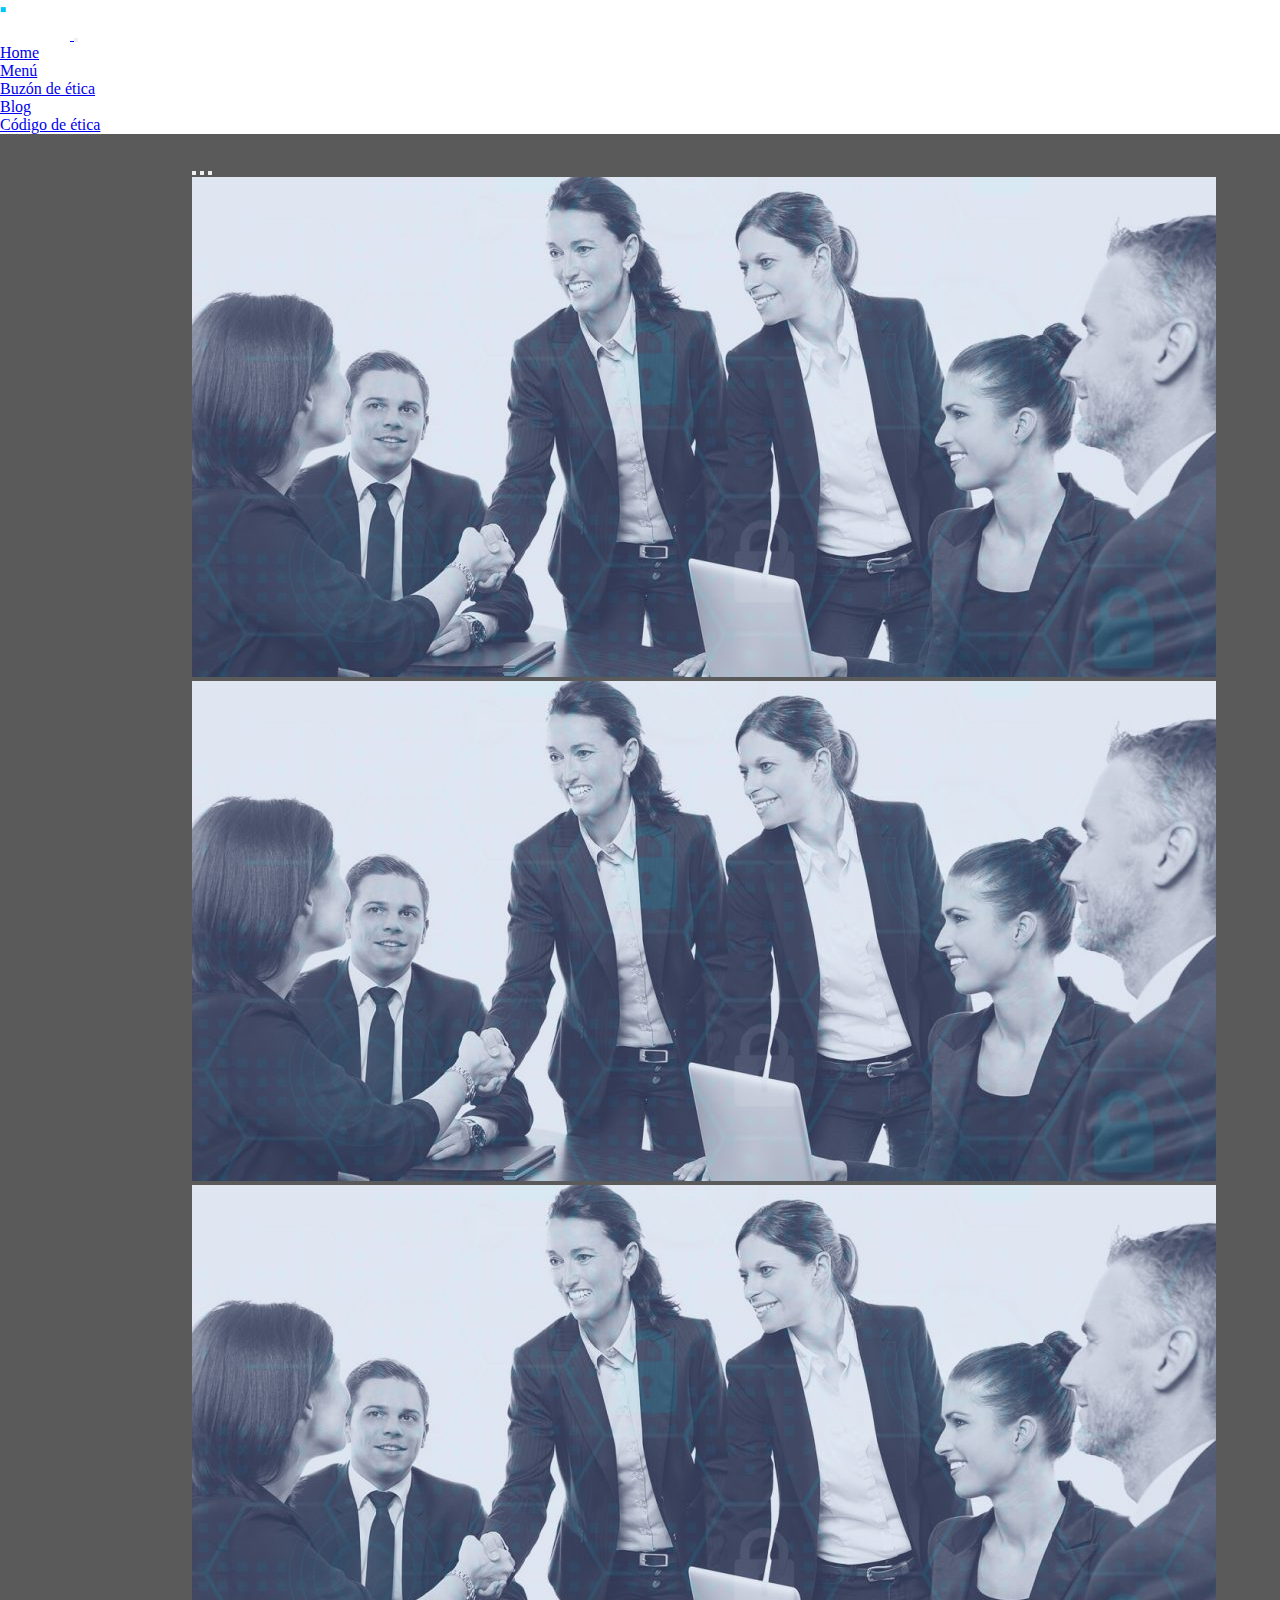
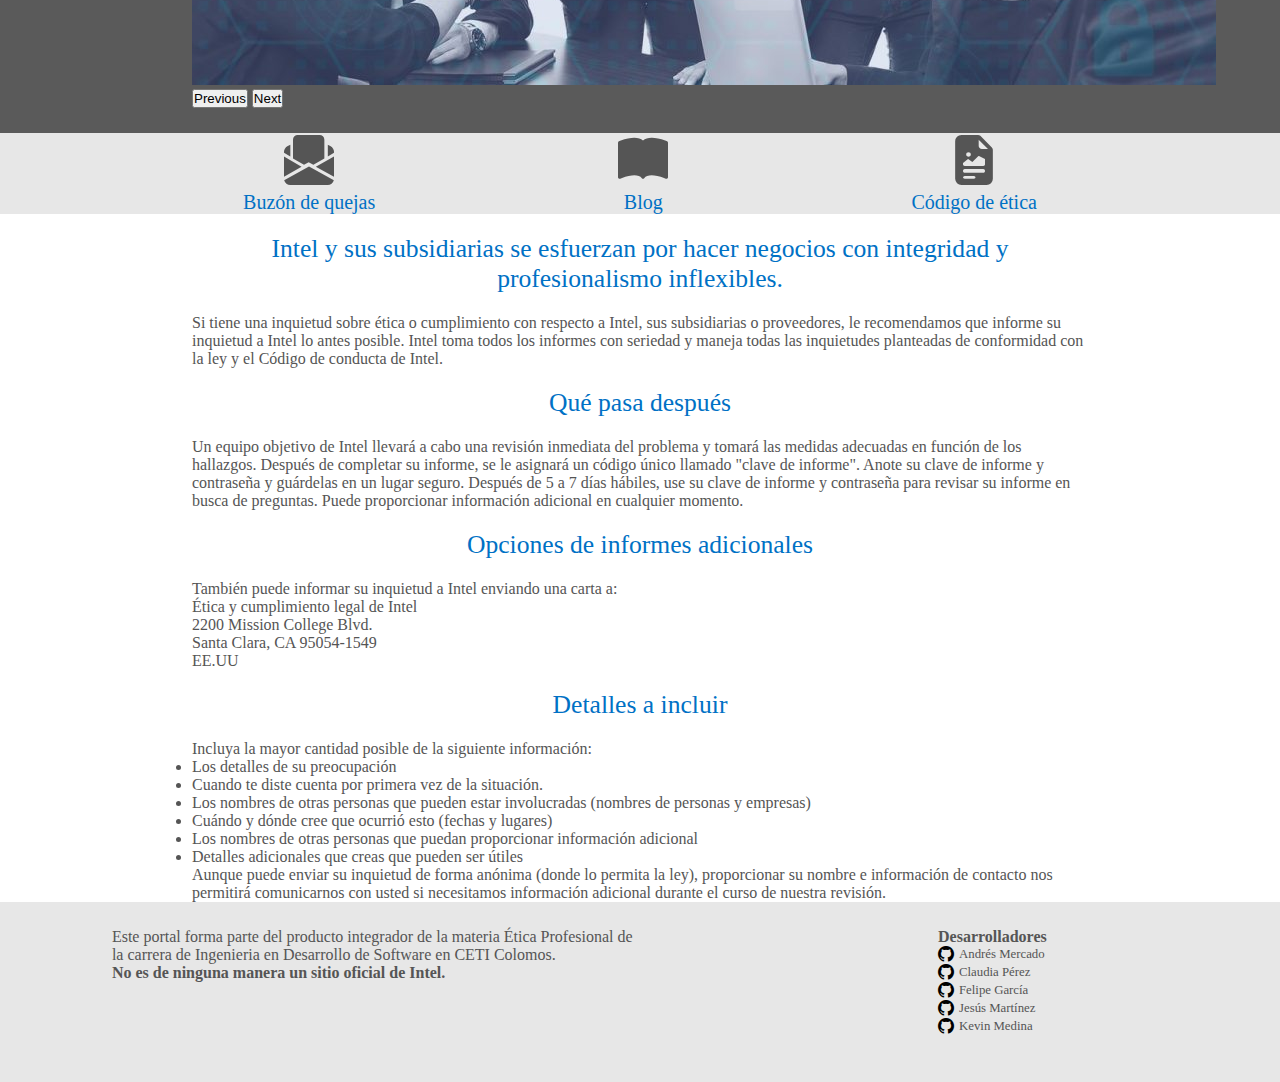
<file: index.html>
<!doctype html>
<html lang="es">

<head>
    <meta charset="utf-8">
    <meta name="viewport" content="width=device-width, initial-scale=1">
    <link href="https://cdn.jsdelivr.net/npm/bootstrap@5.0.2/dist/css/bootstrap.min.css" rel="stylesheet"
        integrity="sha384-EVSTQN3/azprG1Anm3QDgpJLIm9Nao0Yz1ztcQTwFspd3yD65VohhpuuCOmLASjC" crossorigin="anonymous">
    <link rel="icon" type="image/x-icon" href="img/intel-header-logo.svg">
    <link rel="stylesheet" href="index.css">
    <link rel="stylesheet" href="https://cdn.jsdelivr.net/npm/bootstrap-icons@1.8.3/font/bootstrap-icons.css">
    <title>Intel´s watcher</title>
</head>

<body>
    <nav class="navbar navbar-expand-lg navbar-dark bg-primary">
        <div class="container-fluid">
            <a class="navbar-brand" href="#">
                <img src="img/intel-header-logo.svg" alt="" width="70" height="40"
                    class="d-inline-block align-text-top">
            </a>
            <button class="navbar-toggler" type="button" data-bs-toggle="collapse"
                data-bs-target="#navbarSupportedContent" aria-controls="navbarSupportedContent" aria-expanded="false"
                aria-label="Toggle navigation">
                <span class="navbar-toggler-icon"></span>
            </button>
            <div class="collapse navbar-collapse" id="navbarSupportedContent">
                <ul class="navbar-nav me-auto mb-2 mb-lg-0">
                    <li class="nav-item">
                        <a class="nav-link active" aria-current="page" href="./index.html">Home</a>
                    </li>
                    <li class="nav-item dropdown">
                        <a class="nav-link dropdown-toggle" href="#" id="navbarDropdown" role="button"
                            data-bs-toggle="dropdown" aria-expanded="false">
                            Menú
                        </a>
                        <ul class="dropdown-menu" aria-labelledby="navbarDropdown">
                            <li><a class="dropdown-item" href="buzon.html">Buzón de ética</a></li>
                            <li><a class="dropdown-item" href="tarjetas.html">Blog</a></li>
                            <li><a class="dropdown-item" href="codigo.html">Código de ética</a></li>
                        </ul>
                    </li>
            </div>
        </div>
    </nav>


    <div class="carousel-container">
        <div id="carouselExampleIndicators" class="carousel slide carousel-div" data-bs-ride="carousel">
            <div class="carousel-indicators">
                <button type="button" data-bs-target="#carouselExampleIndicators" data-bs-slide-to="0" class="active"
                    aria-current="true" aria-label="Slide 1"></button>
                <button type="button" data-bs-target="#carouselExampleIndicators" data-bs-slide-to="1"
                    aria-label="Slide 2"></button>
                <button type="button" data-bs-target="#carouselExampleIndicators" data-bs-slide-to="2"
                    aria-label="Slide 3"></button>
            </div>
            <div class="carousel-inner">
                <div class="carousel-item active">
                    <img src="img/Carousel_img/c1.jpg" class="d-block w-100" alt="...">
                </div>
                <div class="carousel-item">
                    <img src="img/Carousel_img/c1.jpg" class="d-block w-100" alt="...">
                </div>
                <div class="carousel-item">
                    <img src="img/Carousel_img/c1.jpg" class="d-block w-100" alt="...">
                </div>
            </div>
            <button class="carousel-control-prev" type="button" data-bs-target="#carouselExampleIndicators"
                data-bs-slide="prev">
                <span class="carousel-control-prev-icon" aria-hidden="true"></span>
                <span class="visually-hidden">Previous</span>
            </button>
            <button class="carousel-control-next" type="button" data-bs-target="#carouselExampleIndicators"
                data-bs-slide="next">
                <span class="carousel-control-next-icon" aria-hidden="true"></span>
                <span class="visually-hidden">Next</span>
            </button>
        </div>
    </div>

    <div class="options-nav">
        <a href="buzon.html" style="text-decoration:none;"><div class="option">
            <i class="bi bi-envelope-paper-fill icon"></i>
            <p class="option-text">Buzón de quejas</p>
        </div></a>
        <a href="tarjetas.html" style="text-decoration:none;"><div class="option">
            <i class="bi bi-book-fill icon"></i>
            <p class="option-text">Blog</p>
        </div></a>
        <a href="codigo.html" style="text-decoration:none;"><div class="option">
            <i class="bi bi-file-earmark-richtext-fill icon"></i>
            <p class="option-text">Código de ética</p>
        </div></a>
    </div>

    <div class="about">
        <h2>Intel y sus subsidiarias se esfuerzan por hacer negocios con integridad y profesionalismo inflexibles.</h2>
        <p class="about-text">
            Si tiene una inquietud sobre ética o cumplimiento con respecto a Intel, sus subsidiarias o proveedores, le
            recomendamos que informe su inquietud a Intel lo antes posible. Intel toma todos los informes con seriedad y
            maneja todas las inquietudes planteadas de conformidad con la ley y el Código de conducta de Intel.
        </p>

        <h2>Qué pasa después</h2>
        <p class="about-text">
            Un equipo objetivo de Intel llevará a cabo una revisión inmediata del problema y tomará las medidas
            adecuadas en función de los hallazgos.

            Después de completar su informe, se le asignará un código único llamado "clave de informe". Anote su clave
            de informe y contraseña y guárdelas en un lugar seguro. Después de 5 a 7 días hábiles, use su clave de
            informe y contraseña para revisar su informe en busca de preguntas. Puede proporcionar información adicional
            en cualquier momento.
        </p>

        <h2>Opciones de informes adicionales</h2>
        <p class="about-text">También puede informar su inquietud a Intel enviando una carta a:</p>
        <p style="margin: 0;">Ética y cumplimiento legal de Intel</p>
        <p style="margin: 0;">2200 Mission College Blvd.</p>
        <p style="margin: 0;">Santa Clara, CA 95054-1549</p>
        <p>EE.UU</p>

        <h2>Detalles a incluir</h2>
        <p>Incluya la mayor cantidad posible de la siguiente información:</p>
        <ul>
            <li>Los detalles de su preocupación</li>
            <li>Cuando te diste cuenta por primera vez de la situación.</li>
            <li>Los nombres de otras personas que pueden estar involucradas (nombres de personas y empresas)</li>
            <li>Cuándo y dónde cree que ocurrió esto (fechas y lugares)</li>
            <li>Los nombres de otras personas que puedan proporcionar información adicional</li>
            <li>Detalles adicionales que creas que pueden ser útiles</li>
        </ul>
        <p>Aunque puede enviar su inquietud de forma anónima (donde lo permita la ley), proporcionar su nombre e
            información de contacto nos permitirá comunicarnos con usted si necesitamos información adicional durante el
            curso de nuestra revisión.</p>
    </div>

    <footer>
        <div>
            <p class="about">Este portal forma parte del producto integrador de la materia Ética Profesional de la
                carrera de Ingenieria en Desarrollo de Software en CETI Colomos.</p>
            <p class="about warning">No es de ninguna manera un sitio oficial de Intel.</p>
        </div>

        <div class="divFooter">
            <p style="font-weight: bold;">
                Desarrolladores
            </p>
            <div class="developers">
                <div class="dev">
                    <i class="bi bi-github"></i>
                    <a class="dev-link" href="https://github.com/Chit0mx" target="_blank">Andrés Mercado</a><br>
                </div>
                <div class="dev">
                    <i class="bi bi-github"></i>
                    <a class="dev-link" href="https://github.com/ClaudiaPC3" target="_blank">Claudia Pérez</a>
                </div>
                <div class="dev">
                    <i class="bi bi-github"></i>
                    <a class="dev-link" href="https://github.com/luisfgarav" target="_blank">Felipe García</a>
                </div>
                <div class="dev">
                    <i class="bi bi-github"></i>
                    <a class="dev-link" href="https://github.com/JesusMartinez20" target="_blank">Jesús Martínez</a>
                </div>
                <div class="dev">
                    <i class="bi bi-github"></i>
                    <a class="dev-link" href="https://github.com/TheRaven0" target="_blank">Kevin Medina</a><br>
                </div>
            </div>
        </div>
    </footer>

    <script src="https://cdn.jsdelivr.net/npm/bootstrap@5.0.2/dist/js/bootstrap.bundle.min.js"
        integrity="sha384-MrcW6ZMFYlzcLA8Nl+NtUVF0sA7MsXsP1UyJoMp4YLEuNSfAP+JcXn/tWtIaxVXM" crossorigin="anonymous">
    </script>
</body>

</html>
</file>
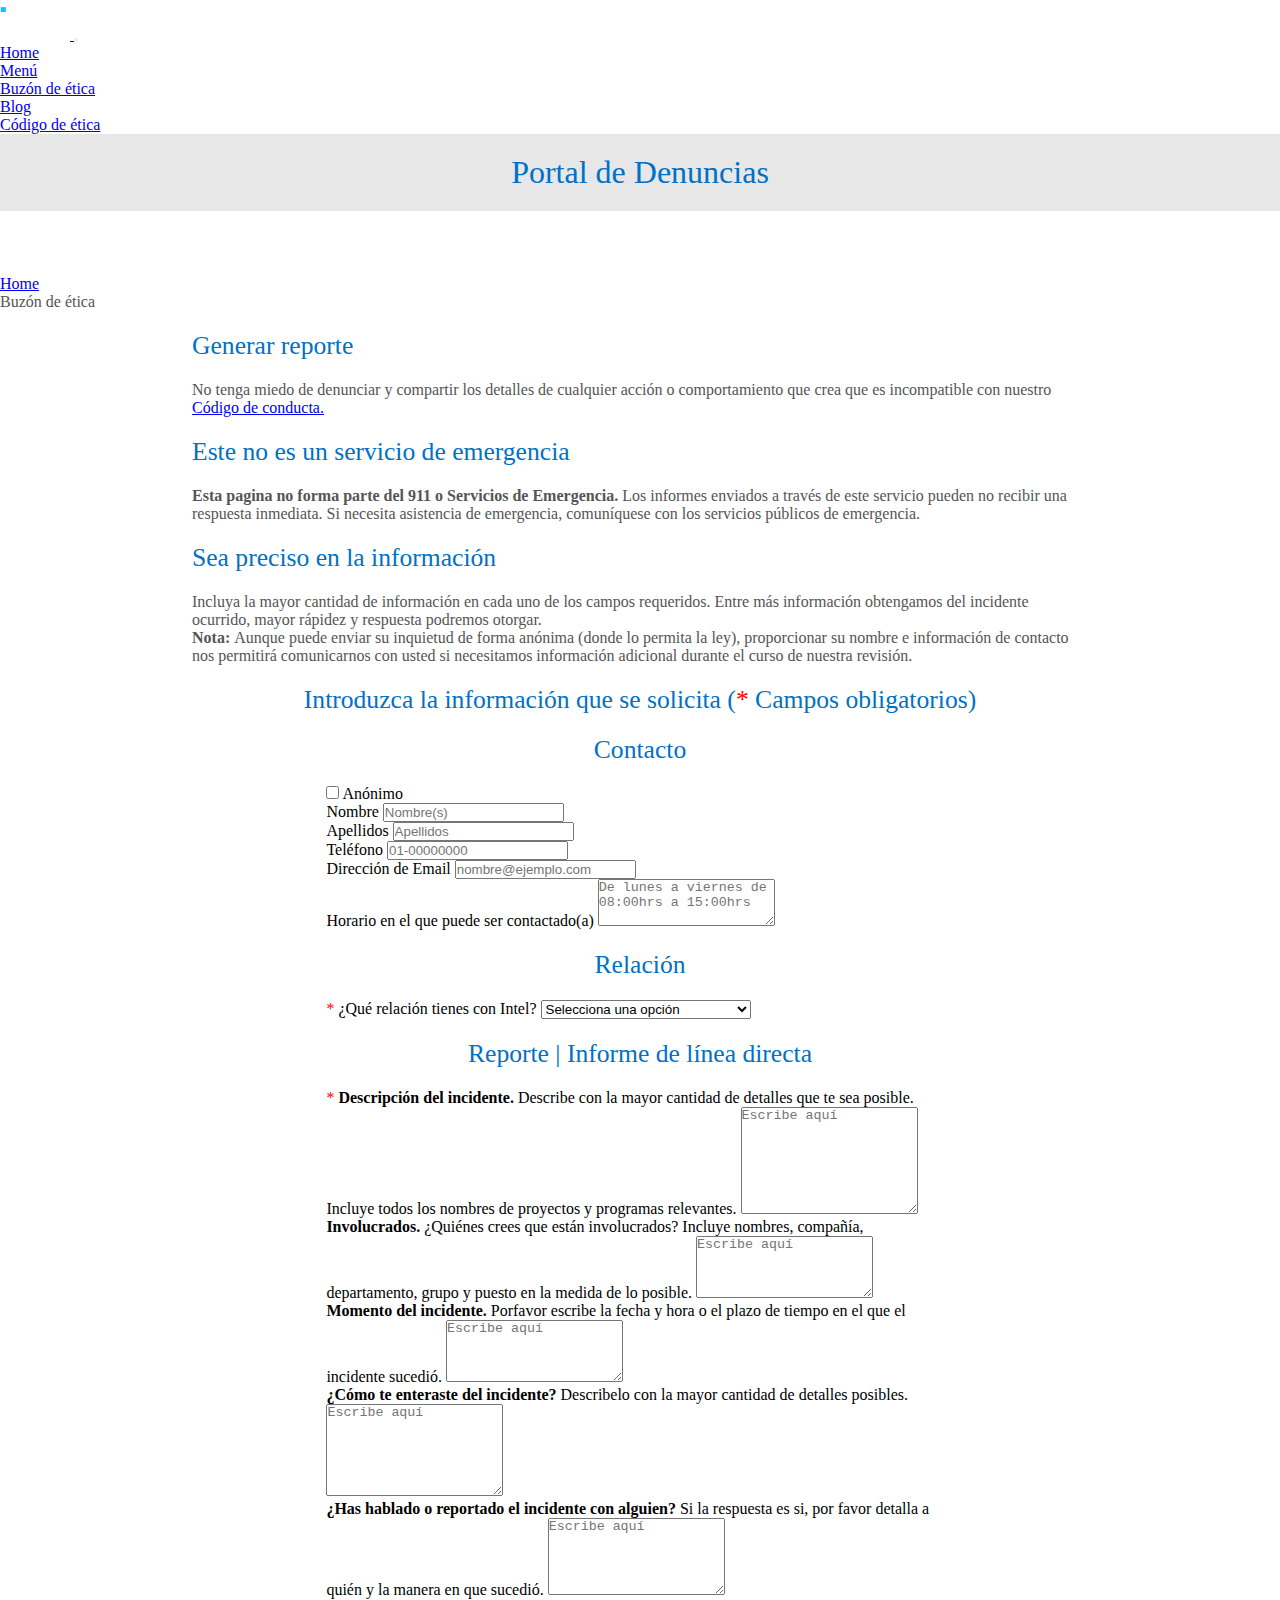
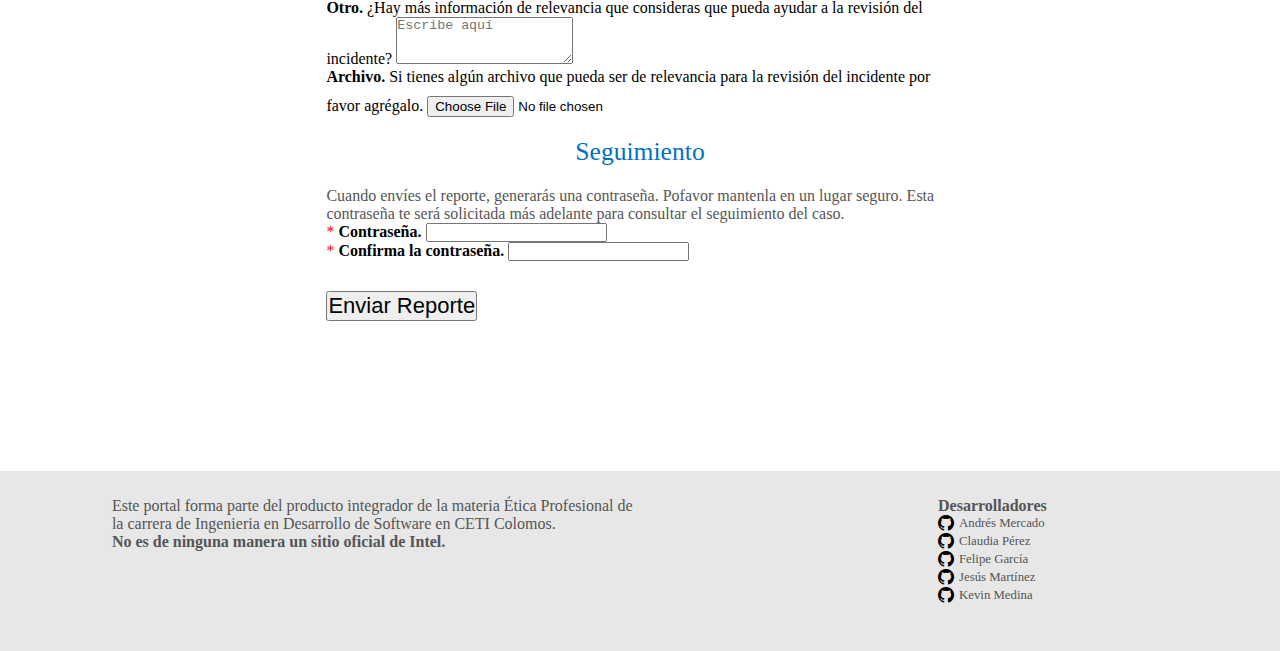
<file: buzon.html>
<!doctype html>
<html lang="es">

<head>
    <meta charset="utf-8">
    <meta name="viewport" content="width=device-width, initial-scale=1">
    <link href="https://cdn.jsdelivr.net/npm/bootstrap@5.0.2/dist/css/bootstrap.min.css" rel="stylesheet"
        integrity="sha384-EVSTQN3/azprG1Anm3QDgpJLIm9Nao0Yz1ztcQTwFspd3yD65VohhpuuCOmLASjC" crossorigin="anonymous">
    <link rel="icon" type="image/x-icon" href="img/intel-header-logo.svg">
    <link rel="stylesheet" href="buzon.css">
    <link rel="stylesheet" href="https://cdn.jsdelivr.net/npm/bootstrap-icons@1.8.3/font/bootstrap-icons.css">
    <title>Intel´s watcher</title>
</head>

<body>
    <nav class="navbar navbar-expand-lg navbar-dark bg-primary">
        <div class="container-fluid">
            <a class="navbar-brand" href="#">
                <img src="img/intel-header-logo.svg" alt="" width="70" height="40"
                    class="d-inline-block align-text-top">
            </a>
            <button class="navbar-toggler" type="button" data-bs-toggle="collapse"
                data-bs-target="#navbarSupportedContent" aria-controls="navbarSupportedContent" aria-expanded="false"
                aria-label="Toggle navigation">
                <span class="navbar-toggler-icon"></span>
            </button>
            <div class="collapse navbar-collapse" id="navbarSupportedContent">
                <ul class="navbar-nav me-auto mb-2 mb-lg-0">
                    <li class="nav-item">
                        <a class="nav-link" aria-current="page" href="./index.html">Home</a>
                    </li>
                    <li class="nav-item dropdown">
                        <a class="nav-link dropdown-toggle active" href="#" id="navbarDropdown" role="button"
                            data-bs-toggle="dropdown" aria-expanded="false">
                            Menú
                        </a>
                        <ul class="dropdown-menu" aria-labelledby="navbarDropdown">
                            <li><a class="dropdown-item" href="buzon.html">Buzón de ética</a></li>
                            <li><a class="dropdown-item" href="tarjetas.html">Blog</a></li>
                            <li><a class="dropdown-item" href="codigo.html">Código de ética</a></li>
                        </ul>
                    </li>
            </div>
        </div>
    </nav>
    <div class="options-nav">
            <h1><b>Portal de Denuncias</b></h1>
    </div>

    <main class="page top-buffer bottom-buffer">

        <div class="container">
            <div class="row">
                <div class="col-md-3">
                    <nav aria-label="breadcrumb">
                        <ol class="breadcrumb">
                            <li class="breadcrumb-item"><a href="./index.html">Home</a></li>
                            <li class="breadcrumb-item active" aria-current="page">Buzón de ética</li>     
                        </ol>
                    </nav>
                </div>
            </div>
        </div>

        <div class="about">
            <h2 class="portal-h2">Generar reporte</h2>
            <p class="about-text">
                No tenga miedo de denunciar y compartir los detalles de cualquier acción o comportamiento que crea que es 
                incompatible con nuestro <a href="codigo.html">Código de conducta.</a>
            </p>

            <h2 class="portal-h2">Este no es un servicio de emergencia</h2>
            <p class="about-text">
                <b>Esta pagina no forma parte del 911 o Servicios de Emergencia.</b>
                Los informes enviados a través de este servicio pueden no recibir una respuesta inmediata. 
                Si necesita asistencia de emergencia, comuníquese con los servicios públicos de emergencia.
            </p>

            <h2 class="portal-h2">Sea preciso en la información</h2>
            <p class="about-text">
                Incluya la mayor cantidad de información en cada uno de los campos requeridos. Entre más información obtengamos del
                incidente ocurrido, mayor rápidez y respuesta podremos otorgar.
            </p>
            <p><b>Nota: </b>Aunque puede enviar su inquietud de forma anónima (donde lo permita la ley), proporcionar su nombre e
                información de contacto nos permitirá comunicarnos con usted si necesitamos información adicional durante el
                curso de nuestra revisión.</p>
        </div>

        <div class="portal">
            <h2><b>Introduzca la información que se solicita (<a style="color:red;">*</a> Campos obligatorios)</b></h2>
            <script>
                function anonimo()
                {
                    var checkbox = document.getElementById('rbAnonimo');
                    if (checkbox.checked != true)
                    {
                        document.getElementById("txtNombre").disabled=false;
                        document.getElementById("txtApellido").disabled=false;
                        document.getElementById("txtTelefono").disabled=false;
                        document.getElementById("txtEmail").disabled=false;
                        document.getElementById("txtHorarioContacto").disabled=false;
                    }else{
                        document.getElementById("txtNombre").value="";
                        document.getElementById("txtNombre").disabled=true;
                        document.getElementById("txtApellido").value="";
                        document.getElementById("txtApellido").disabled=true;
                        document.getElementById("txtTelefono").value="";
                        document.getElementById("txtTelefono").disabled=true;
                        document.getElementById("txtEmail").value="";
                        document.getElementById("txtEmail").disabled=true;
                        document.getElementById("txtHorarioContacto").value="";
                        document.getElementById("txtHorarioContacto").disabled=true;
                    }
                    
                }
            </script>
            <form action="sendMail.php" method="post" class="portal">
                <h2>Contacto</h2>
                <div class="form-check">
                    <input class="form-check-input position-static" type="checkbox" id="rbAnonimo" value="anonimo"  onclick="anonimo()">
                    <label for="rbAnonimo">
                        Anónimo
                    </label>
                </div>
                <div class="row" id="DivNombre">
                    <div class="col">
                        <label for="txtNombre">Nombre</label>
                        <input type="text" class="form-control" placeholder="Nombre(s)" id="txtNombre" name="nombre">
                    </div>
                    <div class="col">
                        <label for="txtNombre">Apellidos</label>
                        <input type="text" class="form-control" placeholder="Apellidos" id="txtApellido" name="apellido">
                    </div>
                </div>
                <div class="form-group">
                    <label for="txtTelefono">Teléfono</label>
                    <input type="tel" class="form-control" id="txtTelefono" placeholder="01-00000000" pattern="[0-9]{2}-[0-9]{8}">
                </div>
                <div class="form-group">
                    <label for="txtEmail">Dirección de Email</label>
                    <input type="email" class="form-control" id="txtEmail" placeholder="nombre@ejemplo.com" name="mail">
                </div>
                <div class="form-group">
                    <label for="txtHorarioContacto">Horario en el que puede ser contactado(a)</label>
                    <textarea class="form-control" id="txtHorarioContacto" rows="3" placeholder="De lunes a viernes de 08:00hrs a 15:00hrs"></textarea>
                </div>
                <h2>Relación</h2>
                <div class="form-row">
                    <div class="form-group col-md-4">
                    
                    <label for="tipoRelacion"><a style="color:red;">*</a> ¿Qué relación tienes con Intel?</label>
                    <select id="tipoRelacion" class="form-control">
                        <option selected>Selecciona una opción</option>
                        <option>Empleado</option>
                        <option>Empleado Formal</option>
                        <option>Trabajador Eventual/Contratista</option>
                        <option>Cliente</option>
                        <option>Proveedor</option>
                        <option>Socio</option>
                        <option>Otro</option>
                    </select>
                    </div>
    
                </div>

                <h2>Reporte | Informe de línea directa</h2>
                <div class="form-group">
                    <label for="txtDescripcion"><a style="color:red;">*</a>
                        <b> Descripción del incidente.</b> 
                        Describe con la mayor cantidad de detalles que te sea posible.
                        Incluye todos los nombres de proyectos y programas relevantes.
                    </label>
                    <textarea class="form-control" id="txtDescripcion" rows="7" placeholder="Escribe aquí" required></textarea>
                </div>
                <div class="form-group">
                    <label for="txtInvolucrados">
                        <b>Involucrados.</b> 
                        ¿Quiénes crees que están involucrados?
                        Incluye nombres, compañía, departamento, grupo y puesto en la medida de lo posible.
                    </label>
                    <textarea class="form-control" id="txtInvolucrados" rows="4" placeholder="Escribe aquí"></textarea>
                </div>
                <div class="form-group">
                    <label for="txtMomento">
                        <b>Momento del incidente.</b> 
                        Porfavor escribe la fecha y hora o el plazo de tiempo en el que el incidente sucedió.
                    </label>
                    <textarea class="form-control" id="txtMomento" rows="4" placeholder="Escribe aquí"></textarea>
                </div>
                <div class="form-group">
                    <label for="txtForma">
                        <b>¿Cómo te enteraste del incidente?</b> 
                        Describelo con la mayor cantidad de detalles posibles.
                    </label>
                    <textarea class="form-control" id="txtForma" rows="6" placeholder="Escribe aquí"></textarea>
                </div>
                <div class="form-group">
                    <label for="txtAvance">
                        <b>¿Has hablado o reportado el incidente con alguien?</b> 
                        Si la respuesta es si, por favor detalla a quién y la manera en que sucedió.
                    </label>
                    <textarea class="form-control" id="txtAvance" rows="5" placeholder="Escribe aquí"></textarea>
                </div>
                <div class="form-group">
                    <label for="txtOtro">
                        <b>Otro.</b> 
                        ¿Hay más información de relevancia que consideras que pueda ayudar a la revisión del incidente?
                    </label>
                    <textarea class="form-control" id="txtOtro" rows="3" placeholder="Escribe aquí"></textarea>
                </div>
                <div class="form-group">
                    <label for="txtOtro">
                        <b>Archivo.</b> 
                        Si tienes algún archivo que pueda ser de relevancia para la revisión del incidente por favor agrégalo.
                    </label>
                    <input type="file" class="custom-file-input" id="archivo" style="margin-top: 10px;">
                </div>
                
                <h2>Seguimiento</h2>
                <div class="form-row">
                    <p>
                        Cuando envíes el reporte, generarás una contraseña. Pofavor mantenla en un lugar seguro. 
                        Esta contraseña te será solicitada más adelante para consultar el seguimiento del caso.
                    </p>
                    <div class="form-group col-md-4">
                        <label for="txtPassword"><a style="color:red;">*</a> <b>Contraseña.</b> 
                        </label>
                        <input type="password" class="form-control" id="txtPassword" required>
                    </div>
                    <div class="form-group col-md-4">
                        <label for="txtPassword2"><a style="color:red;">*</a> <b>Confirma la contraseña.</b> 
                        </label>
                        <input type="password" class="form-control" id="txtPassword2" required>
                    </div>
                </div>
                <div class="col text-center">
                    <button class="btn btn-primary" style="margin-top:30px; font-size: 22px;" type="submit">Enviar Reporte</button>
                </div>
            </form>
        </div>
    </main>

    

    <footer>
        <div>
            <p class="about">Este portal forma parte del producto integrador de la materia Ética Profesional de la
                carrera de Ingenieria en Desarrollo de Software en CETI Colomos.</p>
            <p class="about warning">No es de ninguna manera un sitio oficial de Intel.</p>
        </div>

        <div class="divFooter">
            <p style="font-weight: bold;">
                Desarrolladores
            </p>
            <div class="developers">
                <div class="dev">
                    <i class="bi bi-github"></i>
                    <a class="dev-link" href="https://github.com/Chit0mx" target="_blank">Andrés Mercado</a><br>
                </div>
                <div class="dev">
                    <i class="bi bi-github"></i>
                    <a class="dev-link" href="https://github.com/ClaudiaPC3" target="_blank">Claudia Pérez</a>
                </div>
                <div class="dev">
                    <i class="bi bi-github"></i>
                    <a class="dev-link" href="https://github.com/luisfgarav" target="_blank">Felipe García</a>
                </div>
                <div class="dev">
                    <i class="bi bi-github"></i>
                    <a class="dev-link" href="https://github.com/JesusMartinez20" target="_blank">Jesús Martínez</a>
                </div>
                <div class="dev">
                    <i class="bi bi-github"></i>
                    <a class="dev-link" href="https://github.com/TheRaven0" target="_blank">Kevin Medina</a><br>
                </div>
            </div>
        </div>
    </footer>

    <script src="https://cdn.jsdelivr.net/npm/bootstrap@5.0.2/dist/js/bootstrap.bundle.min.js"
        integrity="sha384-MrcW6ZMFYlzcLA8Nl+NtUVF0sA7MsXsP1UyJoMp4YLEuNSfAP+JcXn/tWtIaxVXM" crossorigin="anonymous">
    </script>
</body>

</html>
</file>
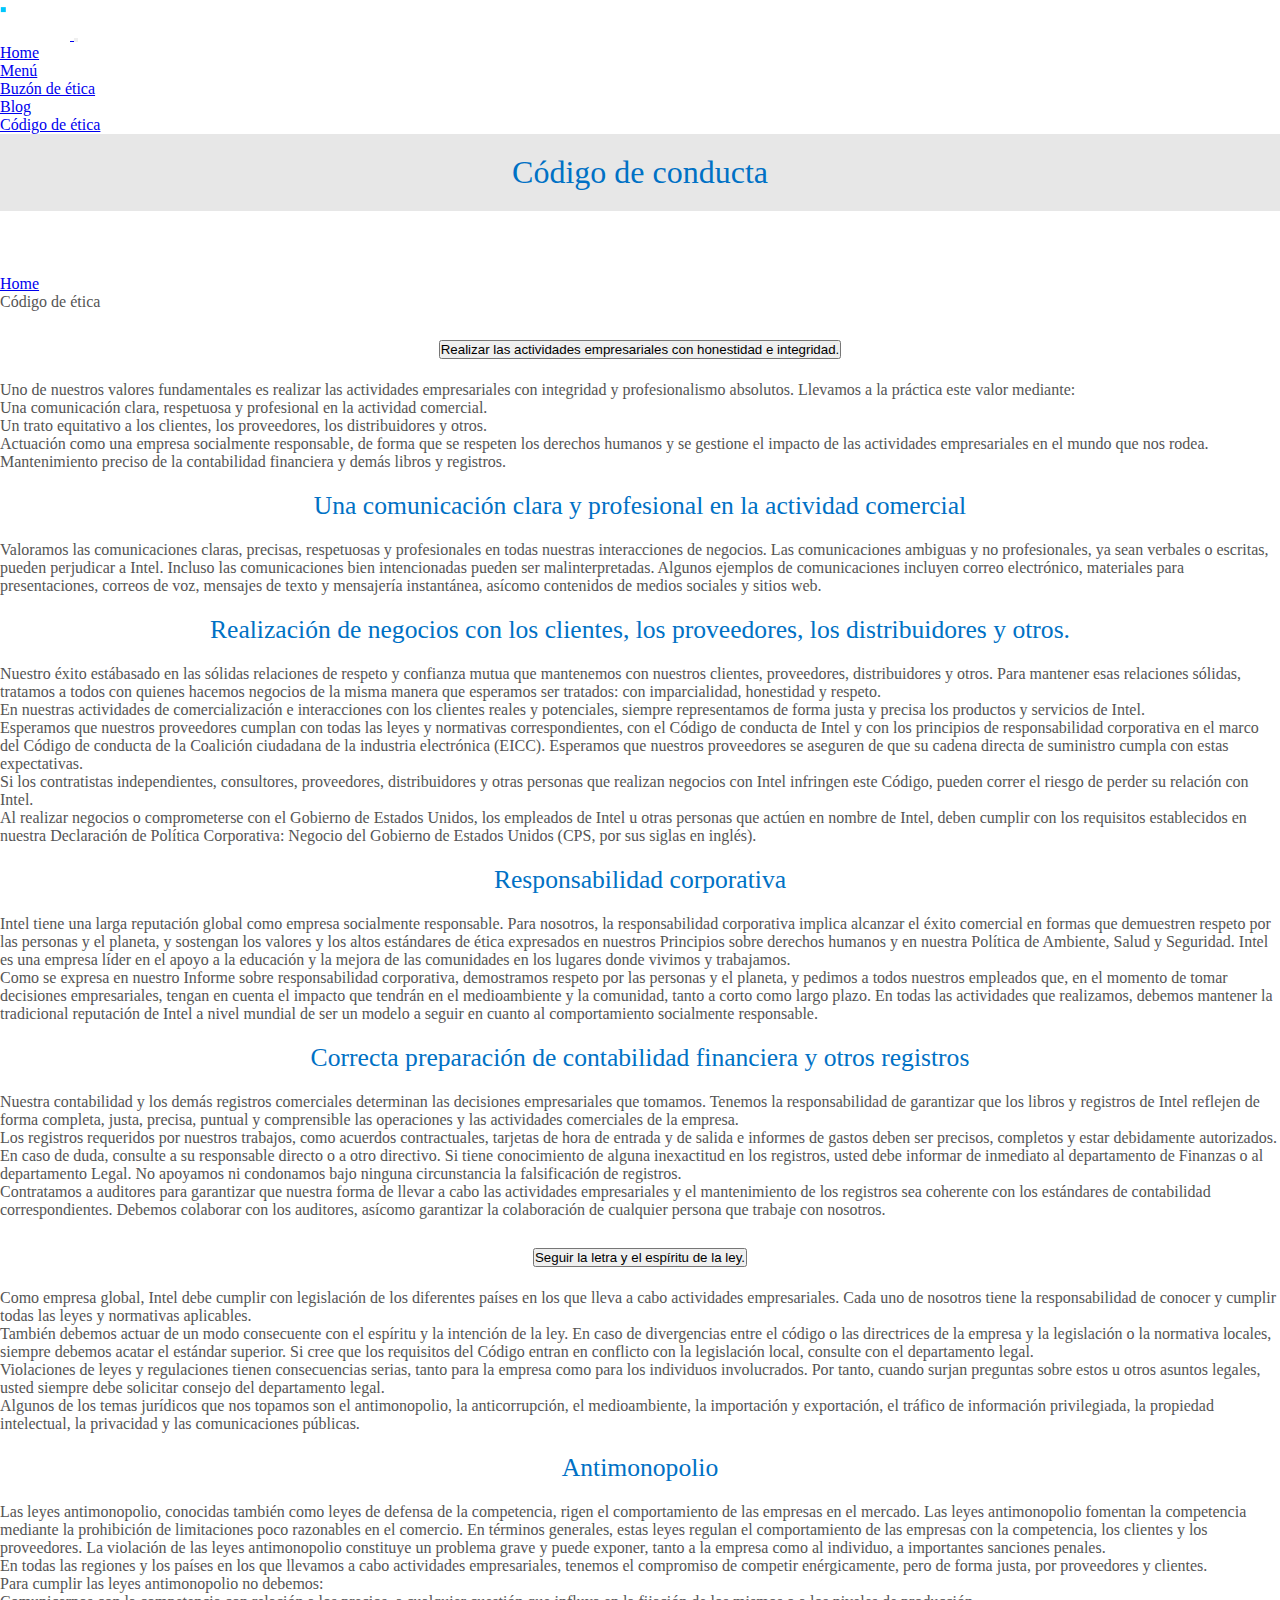
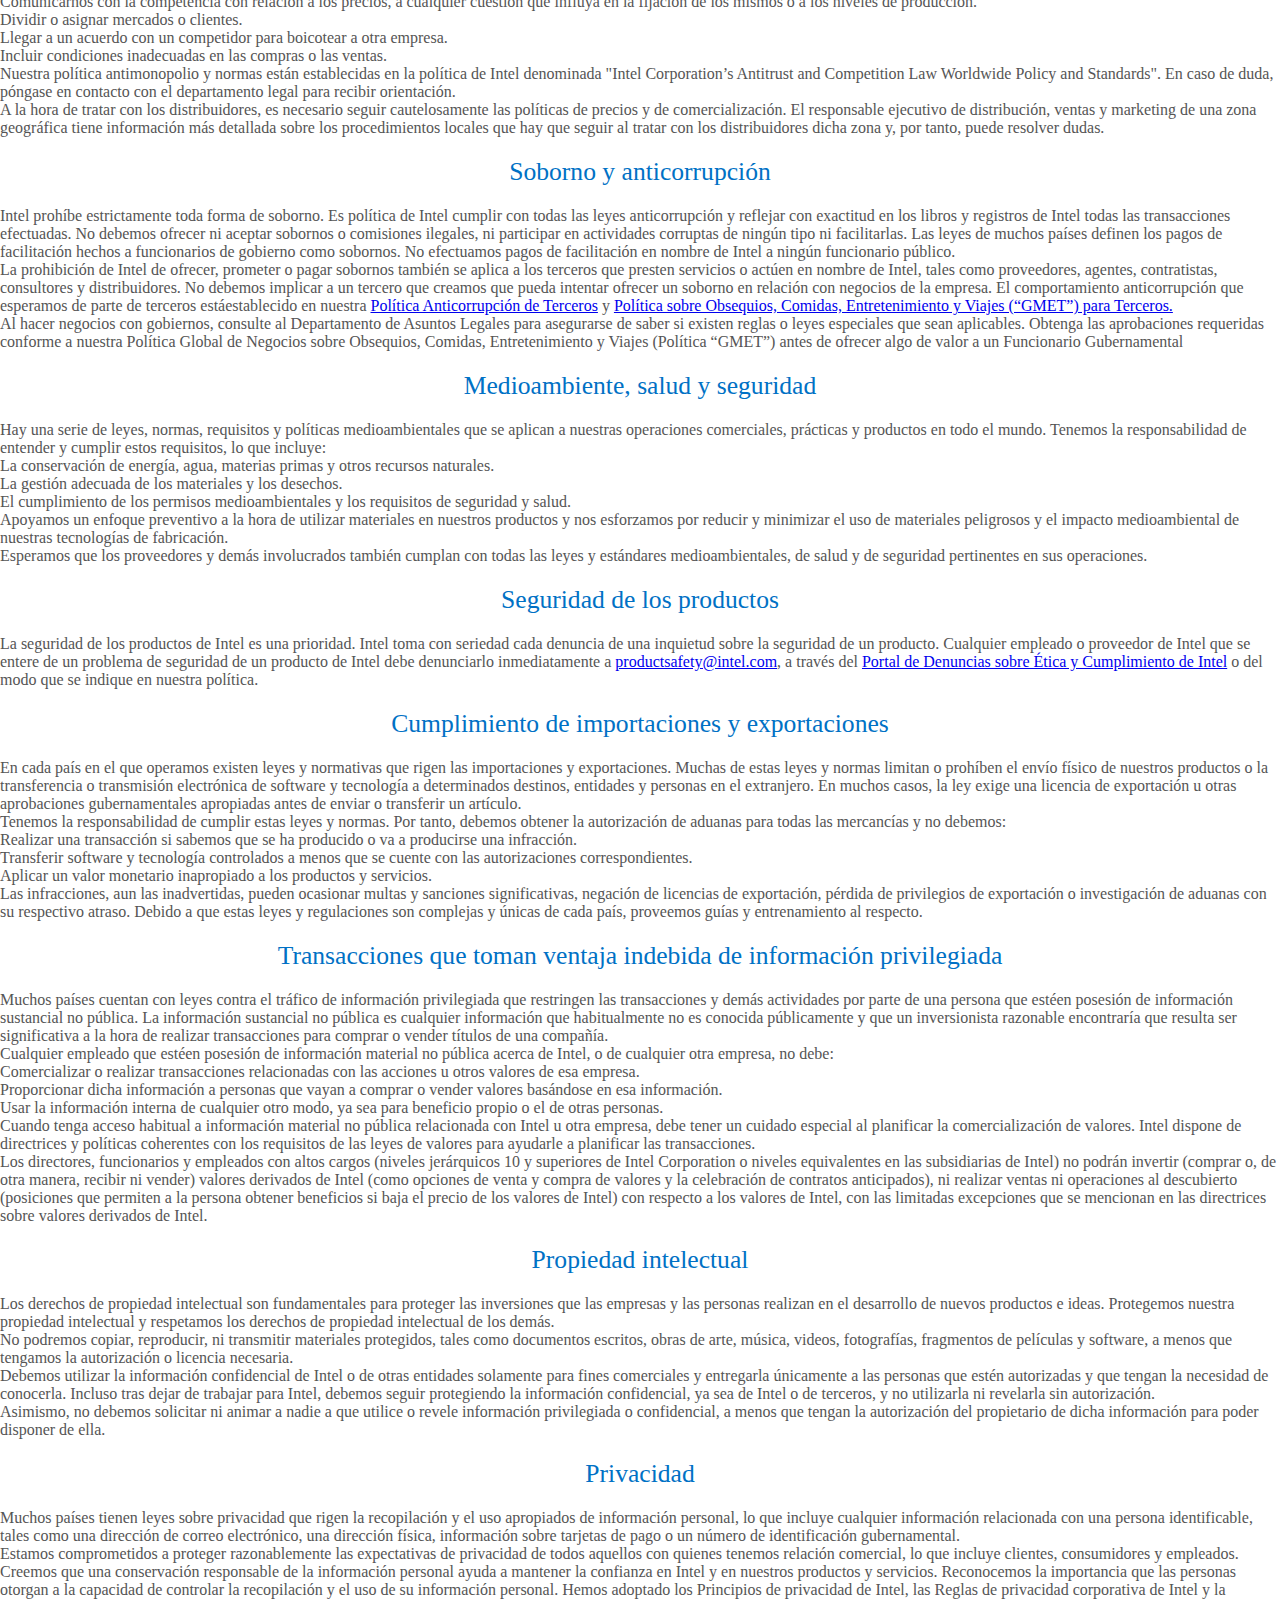
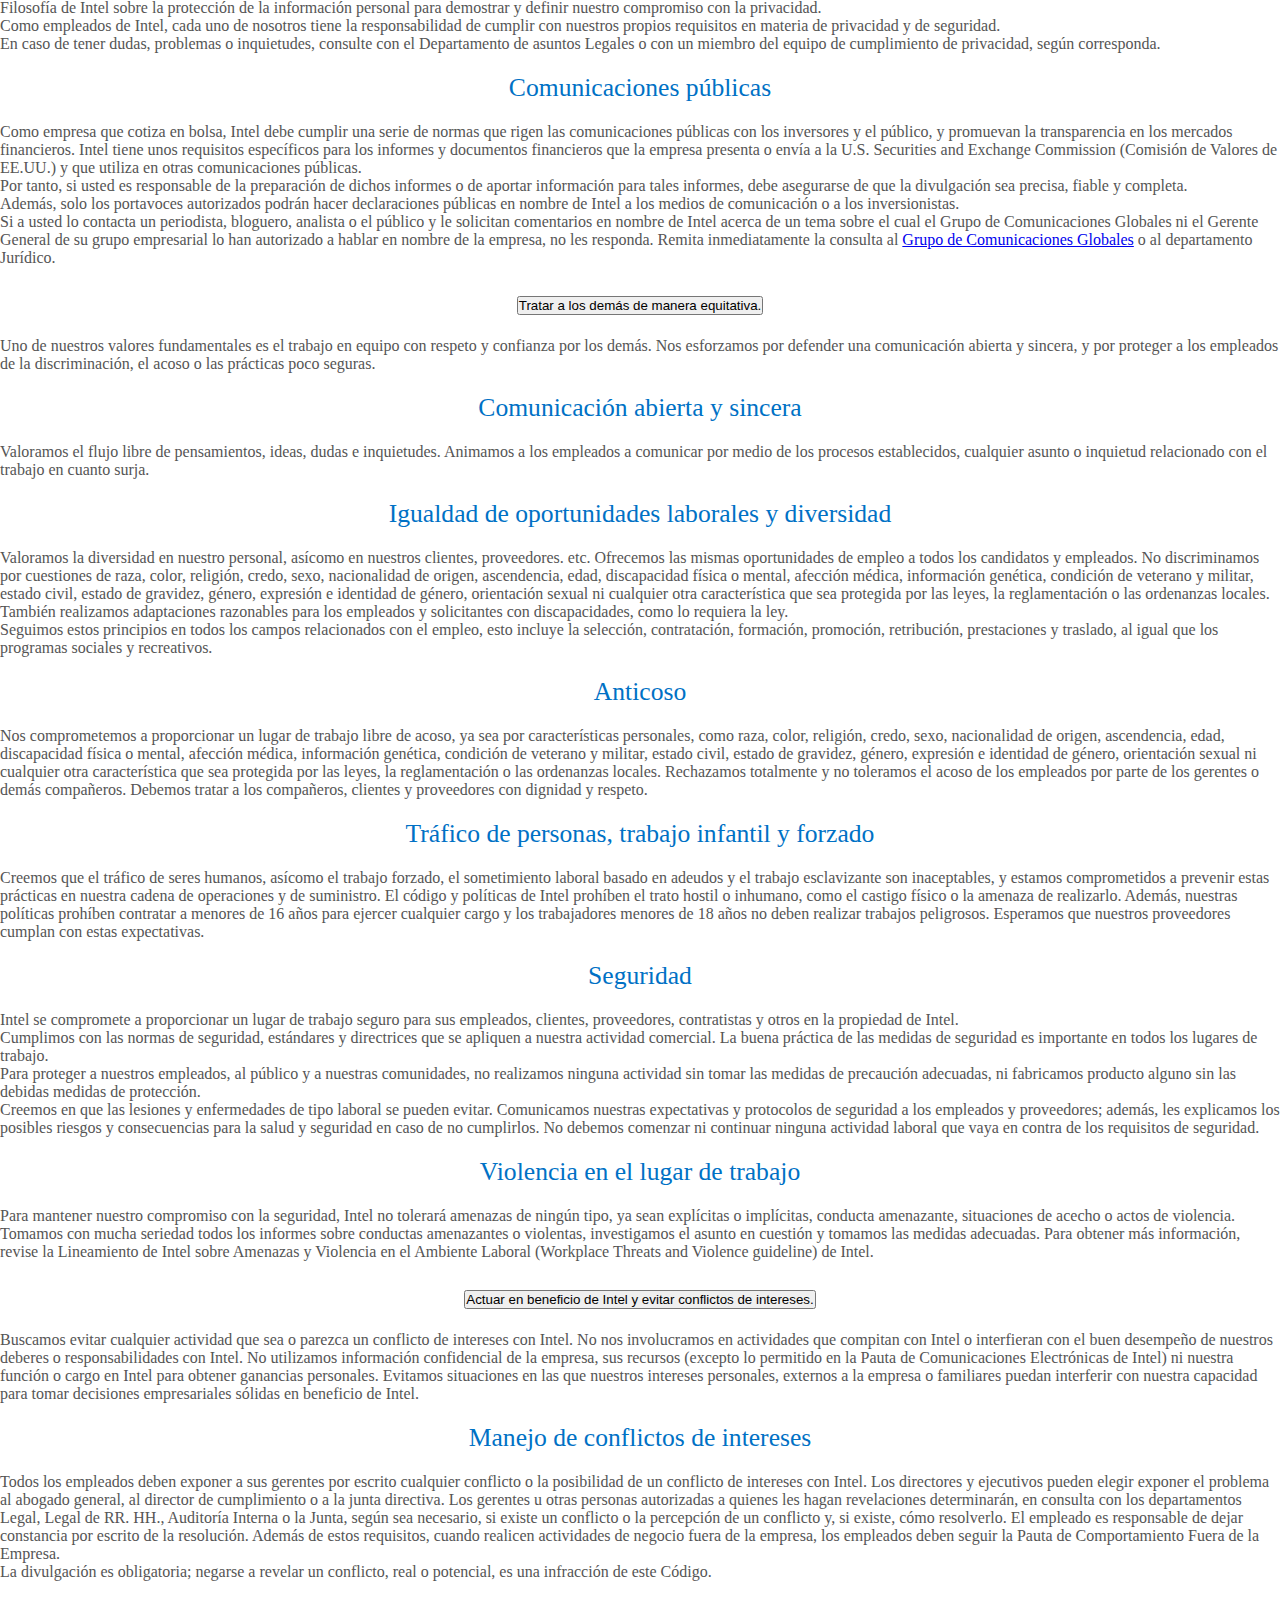
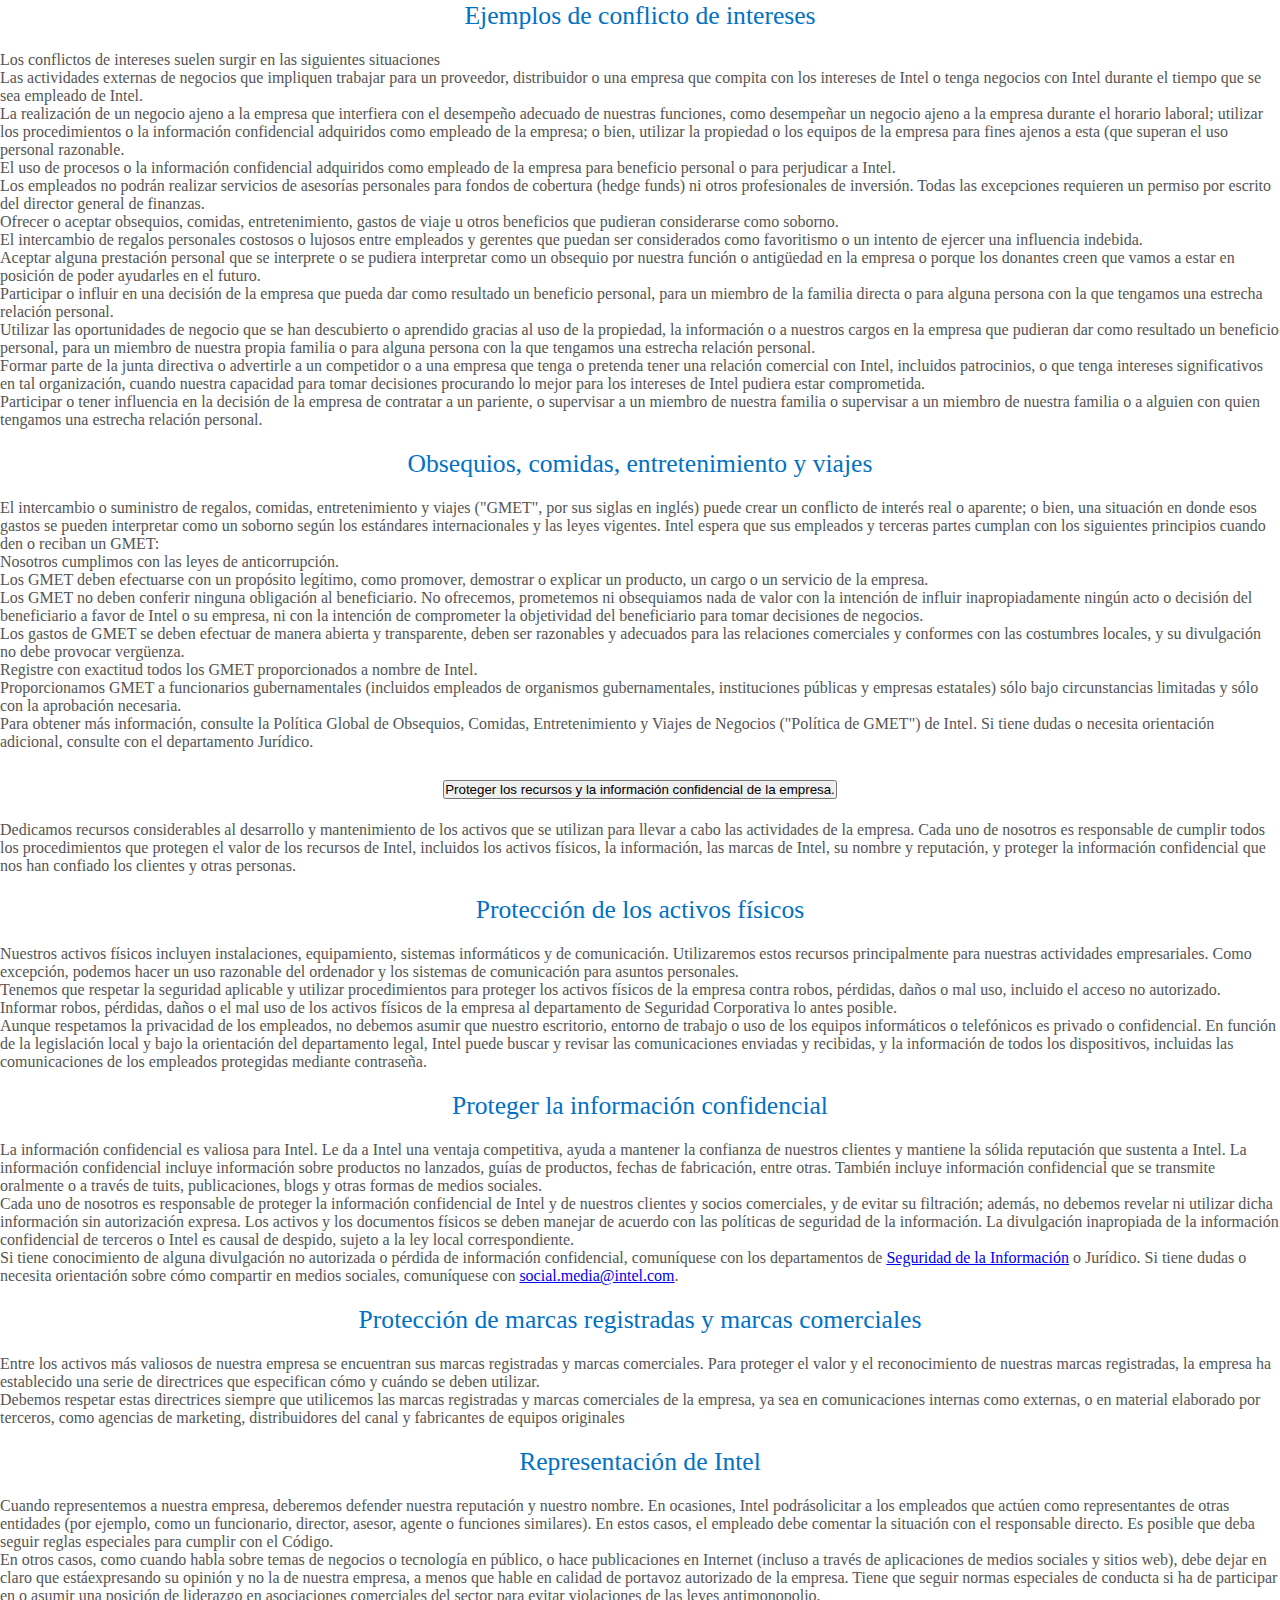
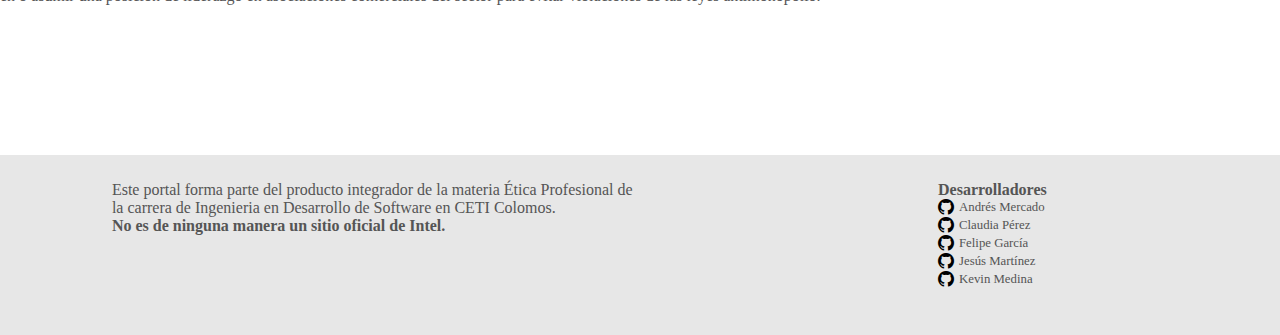
<file: codigo.html>
<!doctype html>
<html lang="es">

<head>
    <meta charset="utf-8">
    <meta name="viewport" content="width=device-width, initial-scale=1">
    <link href="https://cdn.jsdelivr.net/npm/bootstrap@5.0.2/dist/css/bootstrap.min.css" rel="stylesheet"
        integrity="sha384-EVSTQN3/azprG1Anm3QDgpJLIm9Nao0Yz1ztcQTwFspd3yD65VohhpuuCOmLASjC" crossorigin="anonymous">
    <link rel="icon" type="image/x-icon" href="img/intel-header-logo.svg">
    <link rel="stylesheet" href="index.css">
    <link rel="stylesheet" href="https://cdn.jsdelivr.net/npm/bootstrap-icons@1.8.3/font/bootstrap-icons.css">
    <title>Intel´s watcher</title>
</head>

<body>
    <nav class="navbar navbar-expand-lg navbar-dark bg-primary">
        <div class="container-fluid">
            <a class="navbar-brand" href="index.html">
                <img src="img/intel-header-logo.svg" alt="" width="70" height="40"
                    class="d-inline-block align-text-top">
            </a>
            <button class="navbar-toggler" type="button" data-bs-toggle="collapse"
                data-bs-target="#navbarSupportedContent" aria-controls="navbarSupportedContent" aria-expanded="false"
                aria-label="Toggle navigation">
                <span class="navbar-toggler-icon"></span>
            </button>
            <div class="collapse navbar-collapse" id="navbarSupportedContent">
                <ul class="navbar-nav me-auto mb-2 mb-lg-0">
                    <li class="nav-item">
                        <a class="nav-link" aria-current="page" href="./index.html">Home</a>
                    </li>
                    <li class="nav-item dropdown">
                        <a class="nav-link dropdown-toggle active" href="#" id="navbarDropdown" role="button"
                            data-bs-toggle="dropdown" aria-expanded="false">
                            Menú
                        </a>
                        <ul class="dropdown-menu" aria-labelledby="navbarDropdown">
                            <li><a class="dropdown-item" href="buzon.html">Buzón de ética</a></li>
                            <li><a class="dropdown-item" href="tarjetas.html">Blog</a></li>
                            <li><a class="dropdown-item" href="codigo.html">Código de ética</a></li>
                        </ul>
                    </li>
            </div>
        </div>
    </nav>

    <div class="options-nav">
        <h1><b>Código de conducta</b></h1>
    </div>
    <main class="page top-buffer bottom-buffer">
        <div class="container">
            <div class="row">
                <div class="col-md-3">
                    <nav aria-label="breadcrumb">
                        <ol class="breadcrumb">
                            <li class="breadcrumb-item"><a href="./index.html">Home</a></li>
                            <li class="breadcrumb-item active" aria-current="page">Código de ética</li>
                        </ol>
                    </nav>
                </div>
            </div>
            
            <div class="accordion accordion-flush" id="accordionFlushExample">
                <div class="accordion-item">
                    <h2 class="accordion-header" id="flush-headingOne">
                    <button class="accordion-button collapsed" type="button" data-bs-toggle="collapse" data-bs-target="#flush-collapseOne" aria-expanded="false" aria-controls="flush-collapseOne">
                        Realizar las actividades empresariales con honestidad e integridad.
                    </button>
                    </h2>
                    <div id="flush-collapseOne" class="accordion-collapse collapse" aria-labelledby="flush-headingOne" data-bs-parent="#accordionFlushExample">
                        <div class="accordion-body">
                            <p>
                                Uno de nuestros valores fundamentales es realizar las actividades empresariales con integridad y profesionalismo absolutos. Llevamos 
                                a la práctica este valor mediante:
                            </p>
                            <ul>
                                <li>
                                    Una comunicación clara, respetuosa y profesional en la actividad comercial.
                                </li>
                                <li>
                                    Un trato equitativo a los clientes, los proveedores, los distribuidores y otros.
                                </li>
                                <li>Actuación como una empresa socialmente responsable, de forma que se respeten los derechos humanos y se gestione el impacto 
                                    de las actividades empresariales en el mundo que nos rodea.
                                </li>
                                <li>
                                    Mantenimiento preciso de la contabilidad financiera y demás libros y registros.
                                </li>
                            </ul>

                            <h2>Una comunicación clara y profesional en la actividad comercial</h2>
                            <p class="about-text">
                                Valoramos las comunicaciones claras, precisas, respetuosas y profesionales en todas nuestras interacciones de negocios. 
                                Las comunicaciones ambiguas y no profesionales, ya sean verbales o escritas, pueden perjudicar a Intel. Incluso las 
                                comunicaciones bien intencionadas pueden ser malinterpretadas. Algunos ejemplos de comunicaciones incluyen correo electrónico, 
                                materiales para presentaciones, correos de voz, mensajes de texto y mensajería instantánea, asícomo contenidos de medios 
                                sociales y sitios web.
                            </p>

                            <h2>Realización de negocios con los clientes, los proveedores, los distribuidores y otros.</h2>
                            <p>
                                Nuestro éxito estábasado en las sólidas relaciones de respeto y confianza mutua que mantenemos con nuestros clientes, proveedores, 
                                distribuidores y otros. Para mantener esas relaciones sólidas, tratamos a todos con quienes hacemos negocios de la misma manera 
                                que esperamos ser tratados: con imparcialidad, honestidad y respeto.
                            </p>
                            <p>
                                En nuestras actividades de comercialización e interacciones con los clientes reales y potenciales, siempre representamos de forma 
                                justa y precisa los productos y servicios de Intel.
                            </p>
                            <p>
                                Esperamos que nuestros proveedores cumplan con todas las leyes y normativas correspondientes, con el Código de conducta de Intel y 
                                con los principios de responsabilidad corporativa en el marco del Código de conducta de la Coalición ciudadana de la industria 
                                electrónica (EICC). Esperamos que nuestros proveedores se aseguren de que su cadena directa de suministro cumpla con estas 
                                expectativas.
                            </p>
                            <p>
                                Si los contratistas independientes, consultores, proveedores, distribuidores y otras personas que realizan negocios con Intel 
                                infringen este Código, pueden correr el riesgo de perder su relación con Intel.
                            </p>
                            <p>
                                Al realizar negocios o comprometerse con el Gobierno de Estados Unidos, los empleados de Intel u otras personas que actúen en nombre 
                                de Intel, deben cumplir con los requisitos establecidos en nuestra Declaración de Política Corporativa: Negocio del Gobierno de 
                                Estados Unidos (CPS, por sus siglas en inglés).
                            </p>

                            <h2>Responsabilidad corporativa</h2>
                            <p>
                                Intel tiene una larga reputación global como empresa socialmente responsable. Para nosotros, la responsabilidad corporativa implica 
                                alcanzar el éxito comercial en formas que demuestren respeto por las personas y el planeta, y sostengan los valores y los altos 
                                estándares de ética expresados en nuestros Principios sobre derechos humanos y en nuestra Política de Ambiente, Salud y Seguridad. 
                                Intel es una empresa líder en el apoyo a la educación y la mejora de las comunidades en los lugares donde vivimos y trabajamos.
                            </p>
                            <p>
                                Como se expresa en nuestro Informe sobre responsabilidad corporativa, demostramos respeto por las personas y el planeta, y pedimos 
                                a todos nuestros empleados que, en el momento de tomar decisiones empresariales, tengan en cuenta el impacto que tendrán en el 
                                medioambiente y la comunidad, tanto a corto como largo plazo. En todas las actividades que realizamos, debemos mantener la tradicional 
                                reputación de Intel a nivel mundial de ser un modelo a seguir en cuanto al comportamiento socialmente responsable.
                            </p>

                            <h2>Correcta preparación de contabilidad financiera y otros registros</h2>
                            <p>
                                Nuestra contabilidad y los demás registros comerciales determinan las decisiones empresariales que tomamos. Tenemos la responsabilidad 
                                de garantizar que los libros y registros de Intel reflejen de forma completa, justa, precisa, puntual y comprensible las operaciones y 
                                las actividades comerciales de la empresa.
                            </p>
                            <p>
                                Los registros requeridos por nuestros trabajos, como acuerdos contractuales, tarjetas de hora de entrada y de salida e informes de 
                                gastos deben ser precisos, completos y estar debidamente autorizados. En caso de duda, consulte a su responsable directo o a otro 
                                directivo. Si tiene conocimiento de alguna inexactitud en los registros, usted debe informar de inmediato al departamento de Finanzas 
                                o al departamento Legal. No apoyamos ni condonamos bajo ninguna circunstancia la falsificación de registros.
                            </p>
                            <p>
                                Contratamos a auditores para garantizar que nuestra forma de llevar a cabo las actividades empresariales y el mantenimiento de los 
                                registros sea coherente con los estándares de contabilidad correspondientes. Debemos colaborar con los auditores, asícomo garantizar 
                                la colaboración de cualquier persona que trabaje con nosotros.
                            </p>
                        </div>
                    </div>
                </div>
                <div class="accordion-item">
                    <h2 class="accordion-header" id="flush-headingTwo">
                    <button class="accordion-button collapsed" type="button" data-bs-toggle="collapse" data-bs-target="#flush-collapseTwo" aria-expanded="false" aria-controls="flush-collapseTwo">
                        Seguir la letra y el espíritu de la ley.
                    </button>
                    </h2>
                    <div id="flush-collapseTwo" class="accordion-collapse collapse" aria-labelledby="flush-headingTwo" data-bs-parent="#accordionFlushExample">
                        <div class="accordion-body">
                            <p>
                                Como empresa global, Intel debe cumplir con legislación de los diferentes países en los que lleva a cabo actividades empresariales. Cada 
                                uno de nosotros tiene la responsabilidad de conocer y cumplir todas las leyes y normativas aplicables.
                            </p>
                            <p>
                                También debemos actuar de un modo consecuente con el espíritu y la intención de la ley. En caso de divergencias entre el código o las 
                                directrices de la empresa y la legislación o la normativa locales, siempre debemos acatar el estándar superior. Si cree que los 
                                requisitos del Código entran en conflicto con la legislación local, consulte con el departamento legal.
                            </p>
                            <p>
                                Violaciones de leyes y regulaciones tienen consecuencias serias, tanto para la empresa como para los individuos involucrados. Por tanto, 
                                cuando surjan preguntas sobre estos u otros asuntos legales, usted siempre debe solicitar consejo del departamento legal.
                            </p>
                            <p>
                                Algunos de los temas jurídicos que nos topamos son el antimonopolio, la anticorrupción, el medioambiente, la importación y exportación, 
                                el tráfico de información privilegiada, la propiedad intelectual, la privacidad y las comunicaciones públicas.
                            </p>

                            <h2>Antimonopolio</h2>
                            <p>
                                Las leyes antimonopolio, conocidas también como leyes de defensa de la competencia, rigen el comportamiento de las empresas en el 
                                mercado. Las leyes antimonopolio fomentan la competencia mediante la prohibición de limitaciones poco razonables en el comercio. En 
                                términos generales, estas leyes regulan el comportamiento de las empresas con la competencia, los clientes y los proveedores. La 
                                violación de las leyes antimonopolio constituye un problema grave y puede exponer, tanto a la empresa como al individuo, a importantes 
                                sanciones penales.
                            </p>
                            <p>
                                En todas las regiones y los países en los que llevamos a cabo actividades empresariales, tenemos el compromiso de competir 
                                enérgicamente, pero de forma justa, por proveedores y clientes.
                            </p>
                            <p>
                                Para cumplir las leyes antimonopolio no debemos:
                            </p>
                            <ul>
                                <li>
                                    Comunicarnos con la competencia con relación a los precios, a cualquier cuestión que influya en la fijación de los mismos o a 
                                    los niveles de producción.
                                </li>
                                <li>
                                    Dividir o asignar mercados o clientes.
                                </li>
                                <li>
                                    Llegar a un acuerdo con un competidor para boicotear a otra empresa.
                                </li>
                                <li>
                                    Incluir condiciones inadecuadas en las compras o las ventas.
                                </li>
                            </ul>
                            <p>
                                Nuestra política antimonopolio y normas están establecidas en la política de Intel denominada "Intel Corporation’s Antitrust and 
                                Competition Law Worldwide Policy and Standards". En caso de duda, póngase en contacto con el departamento legal para recibir 
                                orientación.
                            </p>
                            <p>
                                A la hora de tratar con los distribuidores, es necesario seguir cautelosamente las políticas de precios y de comercialización. El 
                                responsable ejecutivo de distribución, ventas y marketing de una zona geográfica tiene información más detallada sobre los 
                                procedimientos locales que hay que seguir al tratar con los distribuidores dicha zona y, por tanto, puede resolver dudas.
                            </p>

                            <h2>Soborno y anticorrupción</h2>
                            <p>
                                Intel prohíbe estrictamente toda forma de soborno. Es política de Intel cumplir con todas las leyes anticorrupción y reflejar con 
                                exactitud en los libros y registros de Intel todas las transacciones efectuadas. No debemos ofrecer ni aceptar sobornos o comisiones 
                                ilegales, ni participar en actividades corruptas de ningún tipo ni facilitarlas. Las leyes de muchos países definen los pagos de 
                                facilitación hechos a funcionarios de gobierno como sobornos. No efectuamos pagos de facilitación en nombre de Intel a ningún 
                                funcionario público.
                            </p>
                            <p>
                                La prohibición de Intel de ofrecer, prometer o pagar sobornos también se aplica a los terceros que presten servicios o actúen en 
                                nombre de Intel, tales como proveedores, agentes, contratistas, consultores y distribuidores. No debemos implicar a un tercero que 
                                creamos que pueda intentar ofrecer un soborno en relación con negocios de la empresa. El comportamiento anticorrupción que esperamos 
                                de parte de terceros estáestablecido en nuestra 
                                <a href="https://supplier.intel.com/static/governance/documents/Anti-Corruption%20Policy%20Expectations.pdf">
                                    Política Anticorrupción de Terceros</a> y
                                <a href="https://supplier.intel.com/static/governance/documents/Third%20Party%20GMET%20Policy_Final_Dec%202013.pdf">
                                    Política sobre Obsequios, Comidas, Entretenimiento y Viajes (“GMET”) para Terceros.</a>
                            </p>
                            <p>
                                Al hacer negocios con gobiernos, consulte al Departamento de Asuntos Legales para asegurarse de saber si existen reglas o leyes 
                                especiales que sean aplicables. Obtenga las aprobaciones requeridas conforme a nuestra Política Global de Negocios sobre Obsequios, 
                                Comidas, Entretenimiento y Viajes (Política “GMET”) antes de ofrecer algo de valor a un Funcionario Gubernamental
                            </p>

                            <h2>Medioambiente, salud y seguridad</h2>
                            <p>
                                Hay una serie de leyes, normas, requisitos y políticas medioambientales que se aplican a nuestras operaciones comerciales, prácticas 
                                y productos en todo el mundo. Tenemos la responsabilidad de entender y cumplir estos requisitos, lo que incluye:
                            </p>
                            <ul>
                                <li>
                                    La conservación de energía, agua, materias primas y otros recursos naturales.
                                </li>
                                <li>
                                    La gestión adecuada de los materiales y los desechos.
                                </li>
                                <li>
                                    El cumplimiento de los permisos medioambientales y los requisitos de seguridad y salud.
                                </li>
                            </ul>
                            <p>
                                Apoyamos un enfoque preventivo a la hora de utilizar materiales en nuestros productos y nos esforzamos por reducir y minimizar el uso 
                                de materiales peligrosos y el impacto medioambiental de nuestras tecnologías de fabricación.
                            </p>
                            <p>
                                Esperamos que los proveedores y demás involucrados también cumplan con todas las leyes y estándares medioambientales, de salud y de 
                                seguridad pertinentes en sus operaciones.
                            </p>

                            <h2>Seguridad de los productos</h2>
                            <p>
                                La seguridad de los productos de Intel es una prioridad. Intel toma con seriedad cada denuncia de una inquietud sobre la seguridad de 
                                un producto. Cualquier empleado o proveedor de Intel que se entere de un problema de seguridad de un producto de Intel debe denunciarlo 
                                inmediatamente a <a href="mailto:productsafety@intel.com">productsafety@intel.com</a>, a través del 
                                <a href="https://secure.ethicspoint.com/domain/media/en/gui/31244/index.html">Portal de Denuncias sobre Ética y Cumplimiento de Intel</a> 
                                o del modo que se indique en nuestra política.
                            </p>

                            <h2>Cumplimiento de importaciones y exportaciones</h2>
                            <p>
                                En cada país en el que operamos existen leyes y normativas que rigen las importaciones y exportaciones. Muchas de estas leyes y normas 
                                limitan o prohíben el envío físico de nuestros productos o la transferencia o transmisión electrónica de software y tecnología a 
                                determinados destinos, entidades y personas en el extranjero. En muchos casos, la ley exige una licencia de exportación u otras 
                                aprobaciones gubernamentales apropiadas antes de enviar o transferir un artículo.
                            </p>
                            <p>
                                Tenemos la responsabilidad de cumplir estas leyes y normas. Por tanto, debemos obtener la autorización de aduanas para todas las 
                                mercancías y no debemos:
                            </p>
                            <ul>
                                <li>
                                    Realizar una transacción si sabemos que se ha producido o va a producirse una infracción.
                                </li>
                                <li>
                                    Transferir software y tecnología controlados a menos que se cuente con las autorizaciones correspondientes.
                                </li>
                                <li>
                                    Aplicar un valor monetario inapropiado a los productos y servicios.
                                </li>
                            </ul>
                            <p>
                                Las infracciones, aun las inadvertidas, pueden ocasionar multas y sanciones significativas, negación de licencias de exportación, 
                                pérdida de privilegios de exportación o investigación de aduanas con su respectivo atraso. Debido a que estas leyes y regulaciones 
                                son complejas y únicas de cada país, proveemos guías y entrenamiento al respecto.
                            </p>

                            <h2>Transacciones que toman ventaja indebida de información privilegiada</h2>
                            <p>
                                Muchos países cuentan con leyes contra el tráfico de información privilegiada que restringen las transacciones y demás actividades 
                                por parte de una persona que estéen posesión de información sustancial no pública. La información sustancial no pública es cualquier 
                                información que habitualmente no es conocida públicamente y que un inversionista razonable encontraría que resulta ser significativa 
                                a la hora de realizar transacciones para comprar o vender títulos de una compañía.
                            </p>
                            <p>
                                Cualquier empleado que estéen posesión de información material no pública acerca de Intel, o de cualquier otra empresa, no debe:
                            </p>
                            <ul>
                                <li>
                                    Comercializar o realizar transacciones relacionadas con las acciones u otros valores de esa empresa.
                                </li>
                                <li>
                                    Proporcionar dicha información a personas que vayan a comprar o vender valores basándose en esa información.
                                </li>
                                <li>
                                    Usar la información interna de cualquier otro modo, ya sea para beneficio propio o el de otras personas.
                                </li>
                            </ul>
                            <p>
                                Cuando tenga acceso habitual a información material no pública relacionada con Intel u otra empresa, debe tener un cuidado especial al 
                                planificar la comercialización de valores. Intel dispone de directrices y políticas coherentes con los requisitos de las leyes de 
                                valores para ayudarle a planificar las transacciones.
                            </p>
                            <p>
                                Los directores, funcionarios y empleados con altos cargos (niveles jerárquicos 10 y superiores de Intel Corporation o niveles 
                                equivalentes en las subsidiarias de Intel) no podrán invertir (comprar o, de otra manera, recibir ni vender) valores derivados de Intel 
                                (como opciones de venta y compra de valores y la celebración de contratos anticipados), ni realizar ventas ni operaciones al descubierto 
                                (posiciones que permiten a la persona obtener beneficios si baja el precio de los valores de Intel) con respecto a los valores de Intel, 
                                con las limitadas excepciones que se mencionan en las directrices sobre valores derivados de Intel.
                            </p>

                            <h2>Propiedad intelectual</h2>
                            <p>
                                Los derechos de propiedad intelectual son fundamentales para proteger las inversiones que las empresas y las personas realizan en el 
                                desarrollo de nuevos productos e ideas. Protegemos nuestra propiedad intelectual y respetamos los derechos de propiedad intelectual 
                                de los demás.
                            </p>
                            <p>
                                No podremos copiar, reproducir, ni transmitir materiales protegidos, tales como documentos escritos, obras de arte, música, videos, 
                                fotografías, fragmentos de películas y software, a menos que tengamos la autorización o licencia necesaria.
                            </p>
                            <p>
                                Debemos utilizar la información confidencial de Intel o de otras entidades solamente para fines comerciales y entregarla únicamente a 
                                las personas que estén autorizadas y que tengan la necesidad de conocerla. Incluso tras dejar de trabajar para Intel, debemos seguir 
                                protegiendo la información confidencial, ya sea de Intel o de terceros, y no utilizarla ni revelarla sin autorización.
                            </p>
                            <p>
                                Asimismo, no debemos solicitar ni animar a nadie a que utilice o revele información privilegiada o confidencial, a menos que tengan 
                                la autorización del propietario de dicha información para poder disponer de ella.
                            </p>

                            <h2>Privacidad</h2>
                            <p>
                                Muchos países tienen leyes sobre privacidad que rigen la recopilación y el uso apropiados de información personal, lo que incluye 
                                cualquier información relacionada con una persona identificable, tales como una dirección de correo electrónico, una dirección física, 
                                información sobre tarjetas de pago o un número de identificación gubernamental.
                            </p>
                            <p>
                                Estamos comprometidos a proteger razonablemente las expectativas de privacidad de todos aquellos con quienes tenemos relación 
                                comercial, lo que incluye clientes, consumidores y empleados. Creemos que una conservación responsable de la información personal 
                                ayuda a mantener la confianza en Intel y en nuestros productos y servicios. Reconocemos la importancia que las personas otorgan a la 
                                capacidad de controlar la recopilación y el uso de su información personal. Hemos adoptado los Principios de privacidad de Intel, las 
                                Reglas de privacidad corporativa de Intel y la Filosofía de Intel sobre la protección de la información personal para demostrar y 
                                definir nuestro compromiso con la privacidad.
                            </p>
                            <p>
                                Como empleados de Intel, cada uno de nosotros tiene la responsabilidad de cumplir con nuestros propios requisitos en materia de 
                                privacidad y de seguridad.
                            </p>
                            <p>
                                En caso de tener dudas, problemas o inquietudes, consulte con el Departamento de asuntos Legales o con un miembro del equipo de 
                                cumplimiento de privacidad, según corresponda.
                            </p>

                            <h2>Comunicaciones públicas</h2>
                            <p>
                                Como empresa que cotiza en bolsa, Intel debe cumplir una serie de normas que rigen las comunicaciones públicas con los inversores 
                                y el público, y promuevan la transparencia en los mercados financieros. Intel tiene unos requisitos específicos para los informes 
                                y documentos financieros que la empresa presenta o envía a la U.S. Securities and Exchange Commission (Comisión de Valores de 
                                EE.UU.) y que utiliza en otras comunicaciones públicas.
                            </p>
                            <p>
                                Por tanto, si usted es responsable de la preparación de dichos informes o de aportar información para tales informes, debe 
                                asegurarse de que la divulgación sea precisa, fiable y completa. 
                            </p>
                            <p>
                                Además, solo los portavoces autorizados podrán hacer declaraciones públicas en nombre de Intel a los medios de comunicación o a los 
                                inversionistas.
                            </p>
                            <p>
                                Si a usted lo contacta un periodista, bloguero, analista o el público y le solicitan comentarios en nombre de Intel acerca de un tema 
                                sobre el cual el Grupo de Comunicaciones Globales ni el Gerente General de su grupo empresarial lo han autorizado a hablar en nombre 
                                de la empresa, no les responda. Remita inmediatamente la consulta al 
                                <a href="mailto:grp_media@intel.com">Grupo de Comunicaciones Globales</a> o al departamento Jurídico.
                            </p>
                        </div>
                    </div>
                </div>
                <div class="accordion-item">
                    <h2 class="accordion-header" id="flush-headingThree">
                    <button class="accordion-button collapsed" type="button" data-bs-toggle="collapse" data-bs-target="#flush-collapseThree" aria-expanded="false" aria-controls="flush-collapseThree">
                        Tratar a los demás de manera equitativa.
                    </button>
                    </h2>
                    <div id="flush-collapseThree" class="accordion-collapse collapse" aria-labelledby="flush-headingThree" data-bs-parent="#accordionFlushExample">
                    <div class="accordion-body">
                        <p>
                            Uno de nuestros valores fundamentales es el trabajo en equipo con respeto y confianza por los demás. Nos esforzamos por defender una 
                            comunicación abierta y sincera, y por proteger a los empleados de la discriminación, el acoso o las prácticas poco seguras.
                        </p>

                        <h2>Comunicación abierta y sincera</h2>
                        <p>
                            Valoramos el flujo libre de pensamientos, ideas, dudas e inquietudes. Animamos a los empleados a comunicar por medio de los procesos 
                            establecidos, cualquier asunto o inquietud relacionado con el trabajo en cuanto surja.
                        </p>

                        <h2>Igualdad de oportunidades laborales y diversidad</h2>
                        <p>
                            Valoramos la diversidad en nuestro personal, asícomo en nuestros clientes, proveedores. etc. Ofrecemos las mismas oportunidades de empleo 
                            a todos los candidatos y empleados. No discriminamos por cuestiones de raza, color, religión, credo, sexo, nacionalidad de origen, ascendencia, 
                            edad, discapacidad física o mental, afección médica, información genética, condición de veterano y militar, estado civil, estado de gravidez, 
                            género, expresión e identidad de género, orientación sexual ni cualquier otra característica que sea protegida por las leyes, la reglamentación 
                            o las ordenanzas locales. También realizamos adaptaciones razonables para los empleados y solicitantes con discapacidades, como lo requiera la 
                            ley. 
                        </p>
                        <p>
                            Seguimos estos principios en todos los campos relacionados con el empleo, esto incluye la selección, contratación, formación, promoción, 
                            retribución, prestaciones y traslado, al igual que los programas sociales y recreativos.
                        </p>

                        <h2>Anticoso</h2>
                        <p>
                            Nos comprometemos a proporcionar un lugar de trabajo libre de acoso, ya sea por características personales, como raza, color, religión, credo, 
                            sexo, nacionalidad de origen, ascendencia, edad, discapacidad física o mental, afección médica, información genética, condición de veterano y 
                            militar, estado civil, estado de gravidez, género, expresión e identidad de género, orientación sexual ni cualquier otra característica que 
                            sea protegida por las leyes, la reglamentación o las ordenanzas locales. Rechazamos totalmente y no toleramos el acoso de los empleados por 
                            parte de los gerentes o demás compañeros. Debemos tratar a los compañeros, clientes y proveedores con dignidad y respeto.
                        </p>

                        <h2>Tráfico de personas, trabajo infantil y forzado</h2>
                        <p>
                            Creemos que el tráfico de seres humanos, asícomo el trabajo forzado, el sometimiento laboral basado en adeudos y el trabajo esclavizante son
                            inaceptables, y estamos comprometidos a prevenir estas prácticas en nuestra cadena de operaciones y de suministro. El código y políticas de 
                            Intel prohíben el trato hostil o inhumano, como el castigo físico o la amenaza de realizarlo. Además, nuestras políticas prohíben contratar 
                            a menores de 16 años para ejercer cualquier cargo y los trabajadores menores de 18 años no deben realizar trabajos peligrosos. Esperamos que 
                            nuestros proveedores cumplan con estas expectativas.
                        </p>

                        <h2>Seguridad</h2>
                        <p>
                            Intel se compromete a proporcionar un lugar de trabajo seguro para sus empleados, clientes, proveedores, contratistas y otros en la propiedad 
                            de Intel.
                        </p>
                        <p>
                            Cumplimos con las normas de seguridad, estándares y directrices que se apliquen a nuestra actividad comercial. La buena práctica de las 
                            medidas de seguridad es importante en todos los lugares de trabajo.
                        </p>
                        <p>
                            Para proteger a nuestros empleados, al público y a nuestras comunidades, no realizamos ninguna actividad sin tomar las medidas de precaución
                            adecuadas, ni fabricamos producto alguno sin las debidas medidas de protección.
                        </p>
                        <p>
                            Creemos en que las lesiones y enfermedades de tipo laboral se pueden evitar. Comunicamos nuestras expectativas y protocolos de seguridad a 
                            los empleados y proveedores; además, les explicamos los posibles riesgos y consecuencias para la salud y seguridad en caso de no cumplirlos. 
                            No debemos comenzar ni continuar ninguna actividad laboral que vaya en contra de los requisitos de seguridad.
                        </p>

                        <h2>Violencia en el lugar de trabajo</h2>
                        <p>
                            Para mantener nuestro compromiso con la seguridad, Intel no tolerará amenazas de ningún tipo, ya sean explícitas o implícitas, conducta 
                            amenazante, situaciones de acecho o actos de violencia. Tomamos con mucha seriedad todos los informes sobre conductas amenazantes o 
                            violentas, investigamos el asunto en cuestión y tomamos las medidas adecuadas. Para obtener más información, revise la Lineamiento de Intel
                            sobre Amenazas y Violencia en el Ambiente Laboral (Workplace Threats and Violence guideline) de Intel.
                        </p>
                    </div>
                    </div>
                </div>
                <div class="accordion-item">
                    <h2 class="accordion-header" id="flush-headingFour">
                    <button class="accordion-button collapsed" type="button" data-bs-toggle="collapse" data-bs-target="#flush-collapseFour" aria-expanded="false" aria-controls="flush-collapseFour">
                        Actuar en beneficio de Intel y evitar conflictos de intereses.
                    </button>
                    </h2>
                    <div id="flush-collapseFour" class="accordion-collapse collapse" aria-labelledby="flush-headingFour" data-bs-parent="#accordionFlushExample">
                    <div class="accordion-body">
                        <p>
                            Buscamos evitar cualquier actividad que sea o parezca un conflicto de intereses con Intel. No nos involucramos en actividades que compitan 
                            con Intel o interfieran con el buen desempeño de nuestros deberes o responsabilidades con Intel. No utilizamos información confidencial de 
                            la empresa, sus recursos (excepto lo permitido en la Pauta de Comunicaciones Electrónicas de Intel) ni nuestra función o cargo en Intel para 
                            obtener ganancias personales. Evitamos situaciones en las que nuestros intereses personales, externos a la empresa o familiares puedan 
                            interferir con nuestra capacidad para tomar decisiones empresariales sólidas en beneficio de Intel.
                        </p>

                        <h2>Manejo de conflictos de intereses</h2>
                        <p>
                            Todos los empleados deben exponer a sus gerentes por escrito cualquier conflicto o la posibilidad de un conflicto de intereses con Intel. Los 
                            directores y ejecutivos pueden elegir exponer el problema al abogado general, al director de cumplimiento o a la junta directiva. Los 
                            gerentes u otras personas autorizadas a quienes les hagan revelaciones determinarán, en consulta con los departamentos Legal, Legal de 
                            RR. HH., Auditoría Interna o la Junta, según sea necesario, si existe un conflicto o la percepción de un conflicto y, si existe, cómo 
                            resolverlo. El empleado es responsable de dejar constancia por escrito de la resolución. Además de estos requisitos, cuando realicen 
                            actividades de negocio fuera de la empresa, los empleados deben seguir la Pauta de Comportamiento Fuera de la Empresa.
                        </p>
                        <p>
                            La divulgación es obligatoria; negarse a revelar un conflicto, real o potencial, es una infracción de este Código.
                        </p>

                        <h2>Ejemplos de conflicto de intereses</h2>
                        <p>
                            Los conflictos de intereses suelen surgir en las siguientes situaciones
                        </p>
                        <ul>
                            <li>
                                Las actividades externas de negocios que impliquen trabajar para un proveedor, distribuidor o una empresa que compita con los intereses
                                de Intel o tenga negocios con Intel durante el tiempo que se sea  empleado de Intel.
                            </li>
                            <li>
                                La realización de un negocio ajeno a la empresa que interfiera con el desempeño adecuado de nuestras funciones, como desempeñar un 
                                negocio ajeno a la empresa durante el horario laboral; utilizar los procedimientos o la información confidencial adquiridos como empleado 
                                de la empresa; o bien, utilizar la propiedad o los equipos de la empresa para fines ajenos a esta (que superan el uso personal razonable.
                            </li>
                            <li>
                                El uso de procesos o la información confidencial adquiridos como empleado de la empresa para beneficio personal o para perjudicar a Intel.
                            </li>
                            <li>
                                Los empleados no podrán realizar servicios de asesorías personales para fondos de cobertura (hedge funds) ni otros profesionales de 
                                inversión. Todas las excepciones requieren un permiso por escrito del director general de finanzas.
                            </li>
                            <li>
                                Ofrecer o aceptar obsequios, comidas, entretenimiento, gastos de viaje u otros beneficios que pudieran considerarse como soborno.
                            </li>
                            <li>
                                El intercambio de regalos personales costosos o lujosos entre empleados y gerentes que puedan ser considerados como favoritismo o un 
                                intento de ejercer una influencia indebida.
                            </li>
                            <li>
                                Aceptar alguna prestación personal que se interprete o se pudiera interpretar como un obsequio por nuestra función o antigüedad en la 
                                empresa o porque los donantes creen que vamos a estar en posición de poder ayudarles en el futuro.
                            </li>
                            <li>
                                Participar o influir en una decisión de la empresa que pueda dar como resultado un beneficio personal, para un miembro de la familia 
                                directa o para alguna persona con la que tengamos una estrecha relación personal.
                            </li>
                            <li>
                                Utilizar las oportunidades de negocio que se han descubierto o aprendido gracias al uso de la propiedad, la información o a nuestros 
                                cargos en la empresa que pudieran dar como resultado un beneficio personal, para un miembro de nuestra propia familia o para alguna 
                                persona con la que tengamos una estrecha relación personal.
                            </li>
                            <li>
                                Formar parte de la junta directiva o advertirle a un competidor o a una empresa que tenga o pretenda tener una relación comercial con 
                                Intel, incluidos patrocinios, o que tenga intereses significativos en tal organización, cuando nuestra capacidad para tomar decisiones
                                procurando lo mejor para los intereses de Intel pudiera estar comprometida.
                            </li>
                            <li>
                                Participar o tener influencia en la decisión de la empresa de contratar a un pariente, o supervisar a un miembro de nuestra familia o 
                                supervisar a un miembro de nuestra familia o a alguien con quien tengamos una estrecha relación personal.
                            </li>
                        </ul>

                        <h2>Obsequios, comidas, entretenimiento y viajes</h2>
                        <p>
                            El intercambio o suministro de regalos, comidas, entretenimiento y viajes ("GMET", por sus siglas en inglés) puede crear un conflicto de 
                            interés real o aparente; o bien, una situación en donde esos gastos se pueden interpretar como un soborno según los estándares internacionales 
                            y las leyes vigentes. Intel espera que sus empleados y terceras partes cumplan con los siguientes principios cuando den o reciban un GMET:
                        </p>
                        <ul>
                            <li>
                                Nosotros cumplimos con las leyes de anticorrupción.
                            </li>
                            <li>
                                Los GMET deben efectuarse con un propósito legítimo, como promover, demostrar o explicar un producto, un cargo o un servicio de la 
                                empresa.
                            </li>
                            <li>
                                Los GMET no deben conferir ninguna obligación al beneficiario. No ofrecemos, prometemos ni obsequiamos nada de valor con la intención
                                de influir inapropiadamente ningún acto o decisión del beneficiario a favor de Intel o su empresa, ni con la intención de comprometer la
                                objetividad del beneficiario para tomar decisiones de negocios.
                            </li>
                            <li>
                                Los gastos de GMET se deben efectuar de manera abierta y transparente, deben ser razonables y adecuados para las relaciones comerciales y 
                                conformes con las costumbres locales, y su divulgación no debe provocar vergüenza.
                            </li>
                            <li>
                                Registre con exactitud todos los GMET proporcionados a nombre de Intel.
                            </li>
                            <li>
                                Proporcionamos GMET a funcionarios gubernamentales (incluidos empleados de organismos gubernamentales, instituciones públicas y empresas 
                                estatales) sólo bajo circunstancias limitadas y sólo con la aprobación necesaria.
                            </li>
                        </ul>
                        <p>
                            Para obtener más información, consulte la Política Global de Obsequios, Comidas, Entretenimiento y Viajes de Negocios ("Política de GMET") 
                            de Intel. Si tiene dudas o necesita orientación adicional, consulte con el departamento Jurídico.
                        </p>
                    </div>
                    </div>
                </div>
                <div class="accordion-item">
                    <h2 class="accordion-header" id="flush-headingFive">
                    <button class="accordion-button collapsed" type="button" data-bs-toggle="collapse" data-bs-target="#flush-collapseFive" aria-expanded="false" aria-controls="flush-collapseFive">
                        Proteger los recursos y la información confidencial de la empresa.
                    </button>
                    </h2>
                    <div id="flush-collapseFive" class="accordion-collapse collapse" aria-labelledby="flush-headingFive" data-bs-parent="#accordionFlushExample">
                    <div class="accordion-body">
                        <p>
                            Dedicamos recursos considerables al desarrollo y mantenimiento de los activos que se utilizan para llevar a cabo las actividades de la 
                            empresa. Cada uno de nosotros es responsable de cumplir todos los procedimientos que protegen el valor de los recursos de Intel, incluidos 
                            los activos físicos, la información, las marcas de Intel, su nombre y reputación, y proteger la información confidencial que nos han confiado 
                            los clientes y otras personas.
                        </p>

                        <h2>Protección de los activos físicos</h2>
                        <p>
                            Nuestros activos físicos incluyen instalaciones, equipamiento, sistemas informáticos y de comunicación. Utilizaremos estos recursos 
                            principalmente para nuestras actividades empresariales. Como excepción, podemos hacer un uso razonable del ordenador y los sistemas de 
                            comunicación para asuntos personales.
                        </p>
                        <p>
                            Tenemos que respetar la seguridad aplicable y utilizar procedimientos para proteger los activos físicos de la empresa contra robos, pérdidas, 
                            daños o mal uso, incluido el acceso no autorizado. Informar robos, pérdidas, daños o el mal uso de los activos físicos de la empresa al 
                            departamento de Seguridad Corporativa lo antes posible.
                        </p>
                        <p>
                            Aunque respetamos la privacidad de los empleados, no debemos asumir que nuestro escritorio, entorno de trabajo o uso de los equipos 
                            informáticos o telefónicos es privado o confidencial. En función de la legislación local y bajo la orientación del departamento legal, Intel 
                            puede buscar y revisar las comunicaciones enviadas y recibidas, y la información de todos los dispositivos, incluidas las comunicaciones de 
                            los empleados protegidas mediante contraseña.
                        </p>

                        <h2>Proteger la información confidencial</h2>
                        <p>
                            La información confidencial es valiosa para Intel. Le da a Intel una ventaja competitiva, ayuda a mantener la confianza de nuestros clientes 
                            y mantiene la sólida reputación que sustenta a Intel. La información confidencial incluye información sobre productos no lanzados, guías de 
                            productos, fechas de fabricación, entre otras. También incluye información confidencial que se transmite oralmente o a través de tuits, 
                            publicaciones, blogs y otras formas de medios sociales.
                        </p>
                        <p>
                            Cada uno de nosotros es responsable de proteger la información confidencial de Intel y de nuestros clientes y socios comerciales, y de evitar 
                            su filtración; además, no debemos revelar ni utilizar dicha información sin autorización expresa. Los activos y los documentos físicos se 
                            deben manejar de acuerdo con las políticas de seguridad de la información. La divulgación inapropiada de la información confidencial de 
                            terceros o Intel es causal de despido, sujeto a la ley local correspondiente.
                        </p>
                        <p>
                            Si tiene conocimiento de alguna divulgación no autorizada o pérdida de información confidencial, comuníquese con los departamentos de 
                            <a href="mailto:secure.intel@intel.com">Seguridad de la Información</a> o Jurídico. Si tiene dudas o necesita orientación sobre cómo 
                            compartir en medios sociales, comuníquese con <a href="mailto:social.media@intel.com">social.media@intel.com</a>.
                        </p>

                        <h2>Protección de marcas registradas y marcas comerciales</h2>
                        <p>
                            Entre los activos más valiosos de nuestra empresa se encuentran sus marcas registradas y marcas comerciales. Para proteger el valor y el 
                            reconocimiento de nuestras marcas registradas, la empresa ha establecido una serie de directrices que especifican cómo y cuándo se deben 
                            utilizar.
                        </p>
                        <p>
                            Debemos respetar estas directrices siempre que utilicemos las marcas registradas y marcas comerciales de la empresa, ya sea en comunicaciones
                            internas como externas, o en material elaborado por terceros, como agencias de marketing, distribuidores del canal y fabricantes de equipos 
                            originales
                        </p>

                        <h2>Representación de Intel</h2>
                        <p>
                            Cuando representemos a nuestra empresa, deberemos defender nuestra reputación y nuestro nombre. En ocasiones, Intel podrásolicitar a los 
                            empleados que actúen como representantes de otras entidades (por ejemplo, como un funcionario, director, asesor, agente o funciones 
                            similares). En estos casos, el empleado debe comentar la situación con el responsable directo. Es posible que deba seguir reglas especiales 
                            para cumplir con el Código.
                        </p>
                        <p>
                            En otros casos, como cuando habla sobre temas de negocios o tecnología en público, o hace publicaciones en Internet (incluso a través de 
                            aplicaciones de medios sociales y sitios web), debe dejar en claro que estáexpresando su opinión y no la de nuestra empresa, a menos que 
                            hable en calidad de portavoz autorizado de la empresa. Tiene que seguir normas especiales de conducta si ha de participar en o asumir una 
                            posición de liderazgo en asociaciones comerciales del sector para evitar violaciones de las leyes antimonopolio.
                        </p>
                    </div>
                    </div>
                </div>
            </div>

        </div>
    </main>

    <footer>
        <div>
            <p class="about">Este portal forma parte del producto integrador de la materia Ética Profesional de la
                carrera de Ingenieria en Desarrollo de Software en CETI Colomos.</p>
            <p class="about warning">No es de ninguna manera un sitio oficial de Intel.</p>
        </div>

        <div class="divFooter">
            <p style="font-weight: bold;">
                Desarrolladores
            </p>
            <div class="developers">
                <div class="dev">
                    <i class="bi bi-github"></i>
                    <a class="dev-link" href="https://github.com/Chit0mx" target="_blank">Andrés Mercado</a><br>
                </div>
                <div class="dev">
                    <i class="bi bi-github"></i>
                    <a class="dev-link" href="https://github.com/ClaudiaPC3" target="_blank">Claudia Pérez</a>
                </div>
                <div class="dev">
                    <i class="bi bi-github"></i>
                    <a class="dev-link" href="https://github.com/luisfgarav" target="_blank">Felipe García</a>
                </div>
                <div class="dev">
                    <i class="bi bi-github"></i>
                    <a class="dev-link" href="https://github.com/JesusMartinez20" target="_blank">Jesús Martínez</a>
                </div>
                <div class="dev">
                    <i class="bi bi-github"></i>
                    <a class="dev-link" href="https://github.com/TheRaven0" target="_blank">Kevin Medina</a><br>
                </div>
            </div>
        </div>
    </footer>

    <script src="https://cdn.jsdelivr.net/npm/bootstrap@5.0.2/dist/js/bootstrap.bundle.min.js"
        integrity="sha384-MrcW6ZMFYlzcLA8Nl+NtUVF0sA7MsXsP1UyJoMp4YLEuNSfAP+JcXn/tWtIaxVXM" crossorigin="anonymous">
    </script>
</body>

</html>
</file>
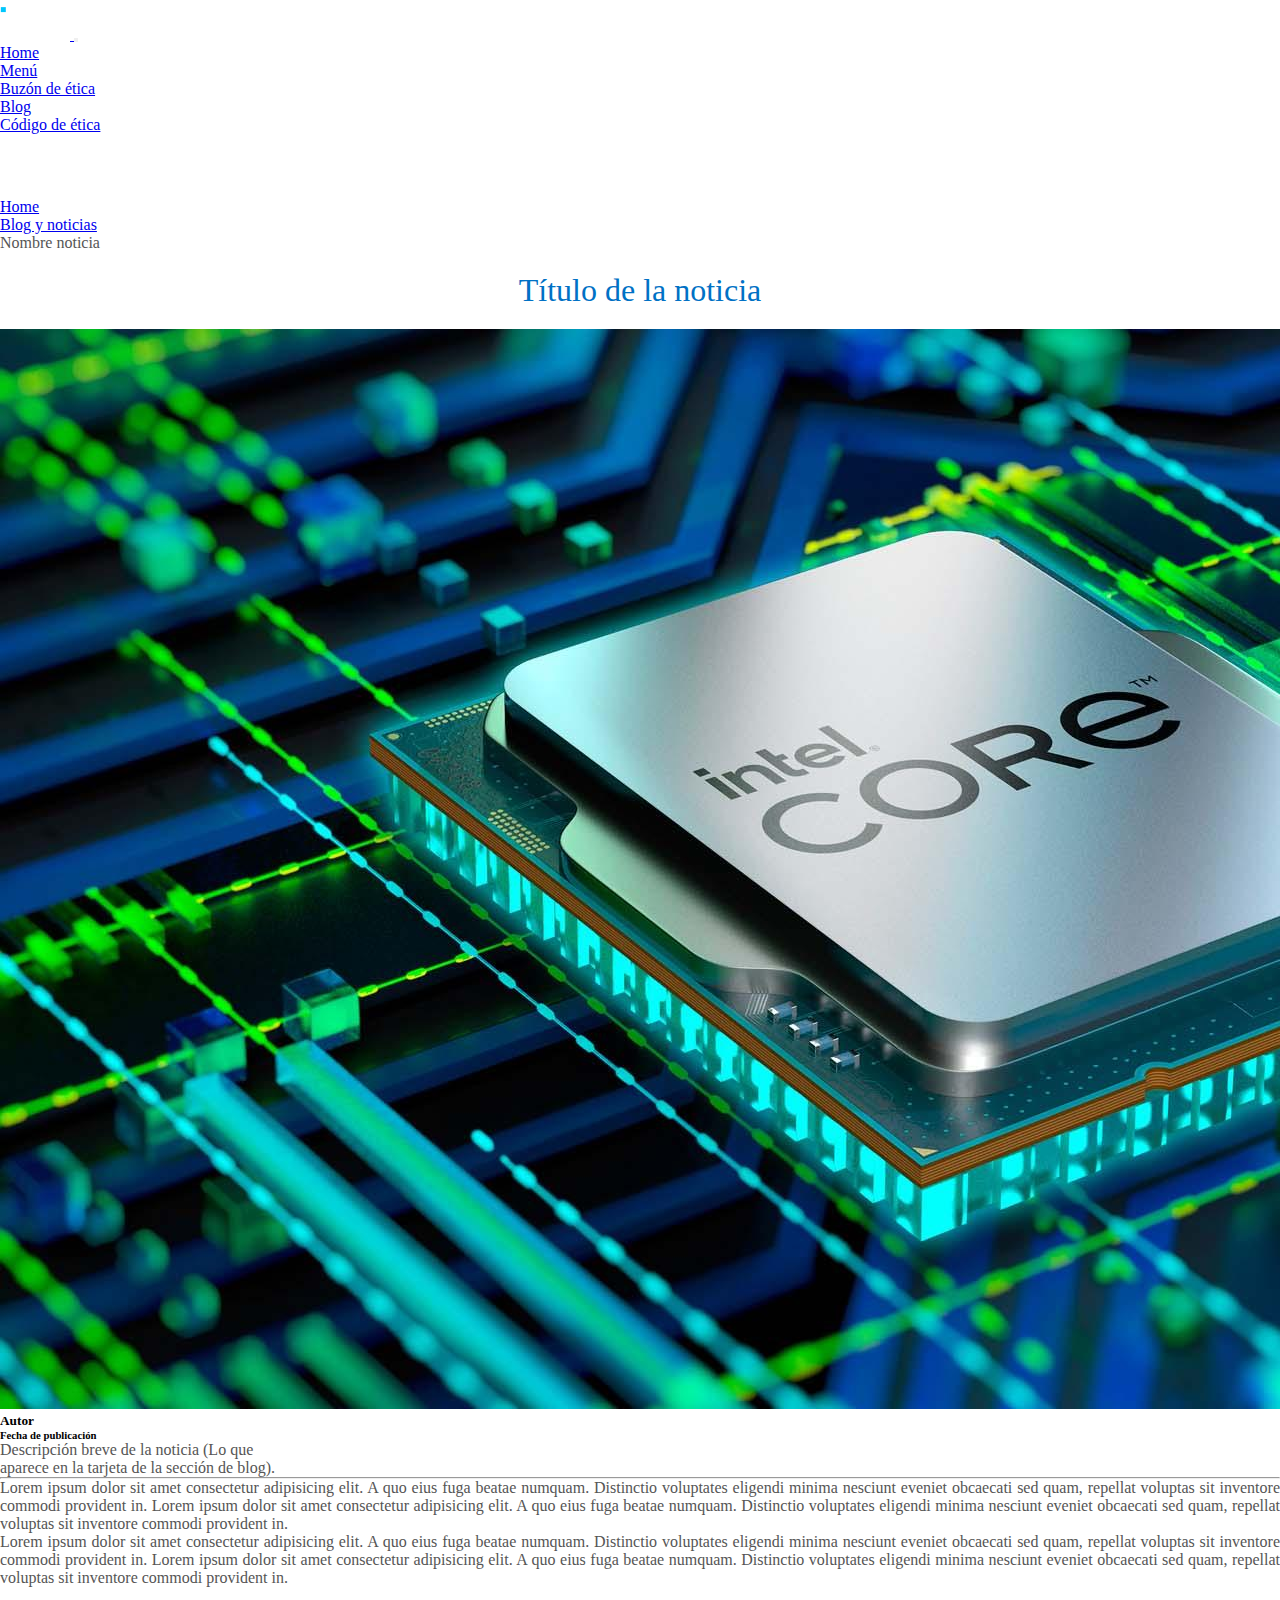
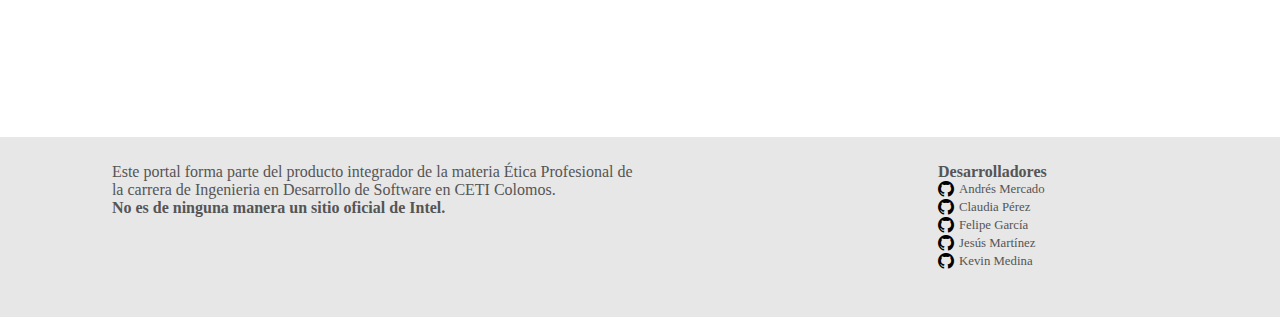
<file: noticia.html>
<!doctype html>
<html lang="es">

<head>
    <meta charset="utf-8">
    <meta name="viewport" content="width=device-width, initial-scale=1">
    <link href="https://cdn.jsdelivr.net/npm/bootstrap@5.0.2/dist/css/bootstrap.min.css" rel="stylesheet"
        integrity="sha384-EVSTQN3/azprG1Anm3QDgpJLIm9Nao0Yz1ztcQTwFspd3yD65VohhpuuCOmLASjC" crossorigin="anonymous">
    <link rel="icon" type="image/x-icon" href="img/intel-header-logo.svg">
    <link rel="stylesheet" href="index.css">
    <link rel="stylesheet" href="https://cdn.jsdelivr.net/npm/bootstrap-icons@1.8.3/font/bootstrap-icons.css">
    <title>Intel´s watcher</title>
</head>

<body>
    <nav class="navbar navbar-expand-lg navbar-dark bg-primary">
        <div class="container-fluid">
            <a class="navbar-brand" href="#">
                <img src="img/intel-header-logo.svg" alt="" width="70" height="40"
                    class="d-inline-block align-text-top">
            </a>
            <button class="navbar-toggler" type="button" data-bs-toggle="collapse"
                data-bs-target="#navbarSupportedContent" aria-controls="navbarSupportedContent" aria-expanded="false"
                aria-label="Toggle navigation">
                <span class="navbar-toggler-icon"></span>
            </button>
            <div class="collapse navbar-collapse" id="navbarSupportedContent">
                <ul class="navbar-nav me-auto mb-2 mb-lg-0">
                    <li class="nav-item">
                        <a class="nav-link" aria-current="page" href="./index.html">Home</a>
                    </li>
                    <li class="nav-item dropdown">
                        <a class="nav-link dropdown-toggle active" href="#" id="navbarDropdown" role="button"
                            data-bs-toggle="dropdown" aria-expanded="false">
                            Menú
                        </a>
                        <ul class="dropdown-menu" aria-labelledby="navbarDropdown">
                            <li><a class="dropdown-item" href="buzon.html">Buzón de ética</a></li>
                            <li><a class="dropdown-item" href="tarjetas.html">Blog</a></li>
                            <li><a class="dropdown-item" href="codigo.html">Código de ética</a></li>
                        </ul>
                    </li>
            </div>
        </div>
    </nav>

    <main class="page top-buffer bottom-buffer">
        <div class="container">
            <div class="row">
                <div class="col-md-3">
                    <nav aria-label="breadcrumb">
                        <ol class="breadcrumb">
                            <li class="breadcrumb-item"><a href="./index.html">Home</a></li>
                            <li class="breadcrumb-item"><a href="tarjetas.html">Blog y noticias</a></li>
                            <li class="breadcrumb-item active" aria-current="page">Nombre noticia</li>
                        </ol>
                    </nav>
                </div>
                <div class="col-md-9">
                    <h1 class="text-center">Título de la noticia</h1>
                </div>
            </div>
            <div class="row">
                <div class="col-md-3">
                    <div class="card" style="width: 18rem;">
                        <img src="./img/1.jpg" class="card-img-top" alt="...">
                        <div class="card-body">
                            <h5 class="card-title">Autor</h5>
                            <h6 class="card-subtitle mb-2 text-muted">Fecha de publicación</h6>
                            <p class="card-text">
                                <p>Descripción breve de la noticia (Lo que aparece en la tarjeta de la sección de blog).
                                </p>
                        </div>
                    </div>
                </div>
                <div class="col-md-9 text-justify">
                    <hr>
                    <p>Lorem ipsum dolor sit amet consectetur adipisicing elit. A quo eius fuga beatae numquam.
                        Distinctio voluptates eligendi minima nesciunt eveniet obcaecati sed quam, repellat voluptas sit
                        inventore commodi provident in. Lorem ipsum dolor sit amet consectetur adipisicing elit.
                        A quo eius fuga beatae numquam. Distinctio voluptates eligendi minima nesciunt eveniet obcaecati
                        sed quam, repellat voluptas sit inventore commodi provident in.</p>
                    <p>Lorem ipsum dolor sit amet consectetur adipisicing elit. A quo eius fuga beatae numquam.
                        Distinctio voluptates eligendi minima nesciunt eveniet obcaecati sed quam, repellat voluptas sit
                        inventore commodi provident in. Lorem ipsum dolor sit amet consectetur adipisicing elit.
                        A quo eius fuga beatae numquam. Distinctio voluptates eligendi minima nesciunt eveniet obcaecati
                        sed quam, repellat voluptas sit inventore commodi provident in.</p>
                </div>
            </div>
    </main>

    <footer>
        <div>
            <p class="about">Este portal forma parte del producto integrador de la materia Ética Profesional de la
                carrera de Ingenieria en Desarrollo de Software en CETI Colomos.</p>
            <p class="about warning">No es de ninguna manera un sitio oficial de Intel.</p>
        </div>

        <div class="divFooter">
            <p style="font-weight: bold;">
                Desarrolladores
            </p>
            <div class="developers">
                <div class="dev">
                    <i class="bi bi-github"></i>
                    <a class="dev-link" href="https://github.com/Chit0mx" target="_blank">Andrés Mercado</a><br>
                </div>
                <div class="dev">
                    <i class="bi bi-github"></i>
                    <a class="dev-link" href="https://github.com/ClaudiaPC3" target="_blank">Claudia Pérez</a>
                </div>
                <div class="dev">
                    <i class="bi bi-github"></i>
                    <a class="dev-link" href="https://github.com/luisfgarav" target="_blank">Felipe García</a>
                </div>
                <div class="dev">
                    <i class="bi bi-github"></i>
                    <a class="dev-link" href="https://github.com/JesusMartinez20" target="_blank">Jesús Martínez</a>
                </div>
                <div class="dev">
                    <i class="bi bi-github"></i>
                    <a class="dev-link" href="https://github.com/TheRaven0" target="_blank">Kevin Medina</a><br>
                </div>
            </div>
        </div>
    </footer>

    <script src="https://cdn.jsdelivr.net/npm/bootstrap@5.0.2/dist/js/bootstrap.bundle.min.js"
        integrity="sha384-MrcW6ZMFYlzcLA8Nl+NtUVF0sA7MsXsP1UyJoMp4YLEuNSfAP+JcXn/tWtIaxVXM" crossorigin="anonymous">
    </script>
</body>

</html>
</file>
<file: index.css>
*{
    padding: 0%;
    margin: 0%;
    box-sizing: border-box;
}

.carousel-container{
    display: flex;
    justify-content: center;
    width: 100%;
    padding-block: 25px;
    background-color: #5a5a5a ;
}

.carousel-div{
    width: 70%;
}

.options-nav{
    display: flex;
    width: 100%;
    justify-content: space-evenly;
    background-color: #e7e7e7;
}

.option-text{
    text-align: center;
    font-size: 20px;
    color: #0071C5;
}

.option{
    display: grid;
    cursor: pointer;
}

.icon{
    color: #555;
    font-size: 50px;
    text-align: center;
}

.about{
    padding: 0% 15%;
}

.about-text, p, li{
    color: #555;
}

h1{
    text-align: center;
    color: #0071C5; 
    font-weight: lighter;
    margin-block: 20px;
}

h2{
    text-align: center;
    color: #0071C5; 
    font-size: 1.6rem;
    font-weight: lighter;
    margin-block: 20px;
}

.divFooter{
    padding: 0% 15%;
}

footer{
    /*box-shadow: rgb(13 14 14) 1px 1px 5px; */
    min-height:20vh;
    background-color: #e7e7e7;
    padding-block: 2%;
    display: flex;
}

.developers{
    /* display: flex;  */
    justify-content: flex-end;
    /* margin-bottom: 5%; */
}

.dev{
    display: flex; 
    align-items: center;
    min-width: 135px;
    width: 150px;
}

.warning{
    font-weight: bold;
} 

.dev-link{
    text-decoration: none;
    color: #555;
    padding-left: 5px;
    font-size: 0.8rem;
}

@media screen and (max-width:768px){
    footer{
        display: block;
    }

    .icon{
        color: #555;
        font-size: 35px;
        text-align: center;
    }
}

/*Buffers*/

.top-buffer{
    margin-top: 64px;
}

.bottom-buffer{
    margin-bottom: 150px;
}

/*Texto*/
.text-justify{
    text-align: justify;
}
</file>
<file: buzon.css>
*{
    padding: 0%;
    margin: 0%;
    box-sizing: border-box;
}

.options-nav{
    display: flex;
    width: 100%;
    justify-content: space-evenly;
    background-color: #e7e7e7;
}

.option-text{
    text-align: center;
    font-size: 20px;
    color: #0071C5;
}

.option{
    display: grid;
    cursor: pointer;
}

.icon{
    color: #555;
    font-size: 50px;
    text-align: center;
}

.about{
    padding: 0% 15%;
}

.about-text, p, li{
    color: #555;
}

h1{
    text-align: center;
    color: #0071C5; 
    font-weight: lighter;
    margin-block: 20px;
}

h2{
    text-align: center;
    color: #0071C5; 
    font-size: 1.6rem;
    font-weight: lighter;
    margin-block: 20px;
}

.portal{
    padding: 0% 15%;
}

.portal-h2{
    text-align: left;
    color: #0071C5; 
    font-size: 1.6rem;
    font-weight: lighter;
    margin-block: 20px;
}

.portal-button{
    margin-top:30px; 
    font-size: 22px;
}

.divFooter{
    padding: 0% 15%;
}

footer{
    /*box-shadow: rgb(13 14 14) 1px 1px 5px; */
    min-height:20vh;
    background-color: #e7e7e7;
    padding-block: 2%;
    display: flex;
}

.developers{
    /* display: flex;  */
    justify-content: flex-end;
    /* margin-bottom: 5%; */
}

.dev{
    display: flex; 
    align-items: center;
    min-width: 135px;
    width: 150px;
}

.warning{
    font-weight: bold;
} 

.dev-link{
    text-decoration: none;
    color: #555;
    padding-left: 5px;
    font-size: 0.8rem;
}

@media screen and (max-width:768px){
    footer{
        display: block;
    }

    .icon{
        color: #555;
        font-size: 35px;
        text-align: center;
    }
}

/*Buffers*/

.top-buffer{
    margin-top: 64px;
}

.bottom-buffer{
    margin-bottom: 150px;
}

/*Texto*/
.text-justify{
    text-align: justify;
}
</file>
